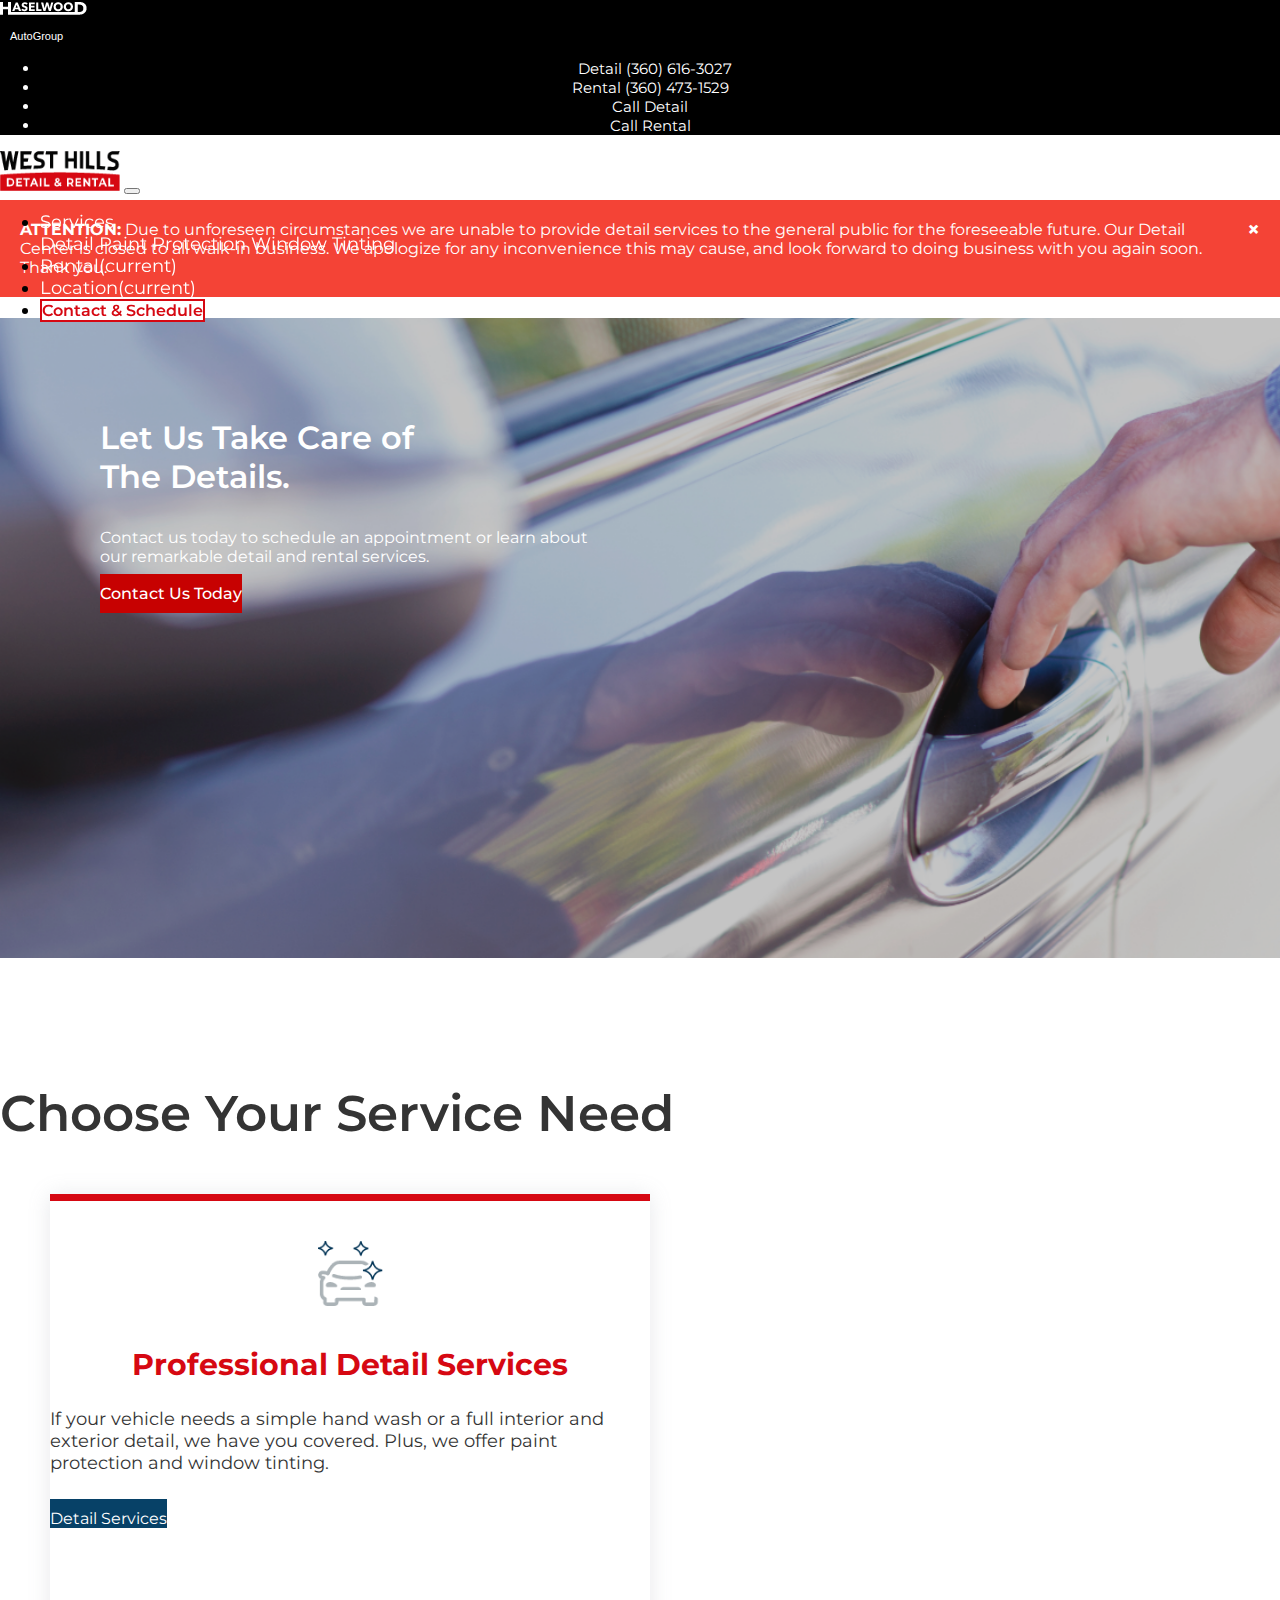
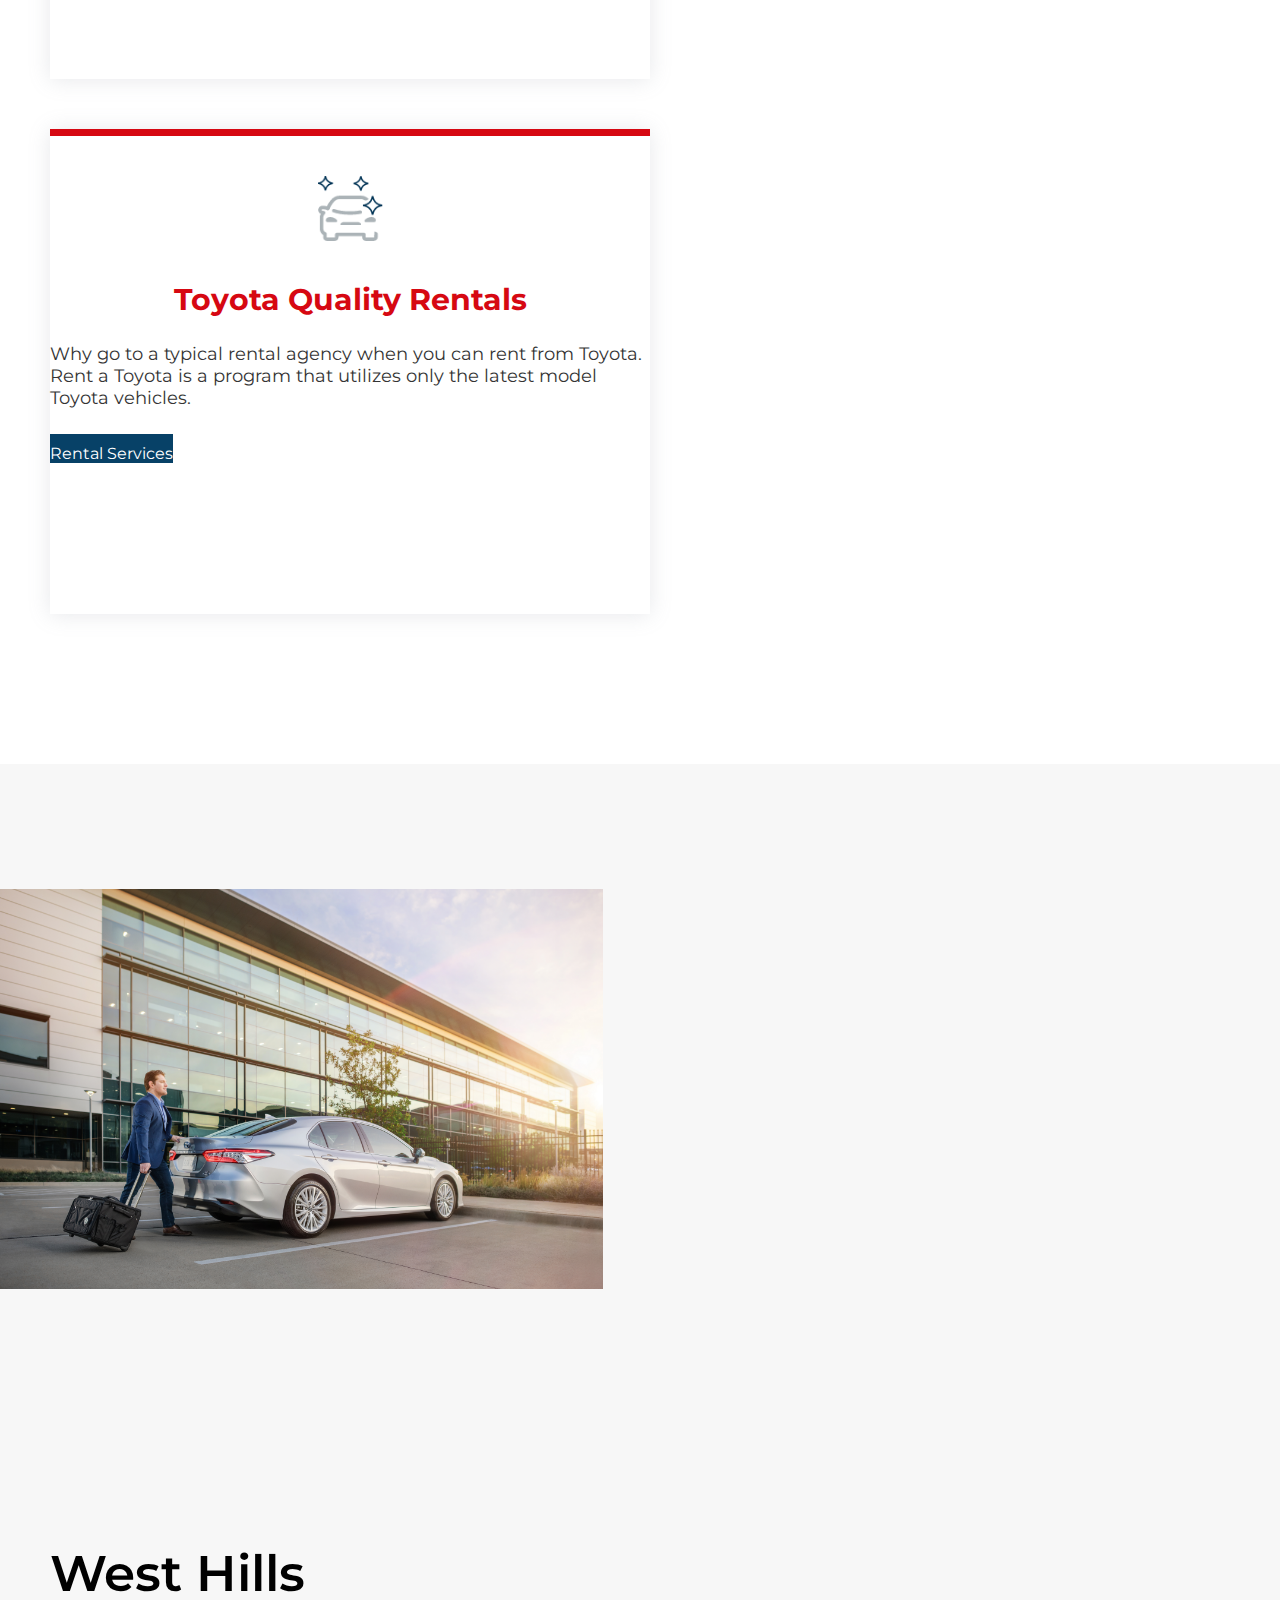
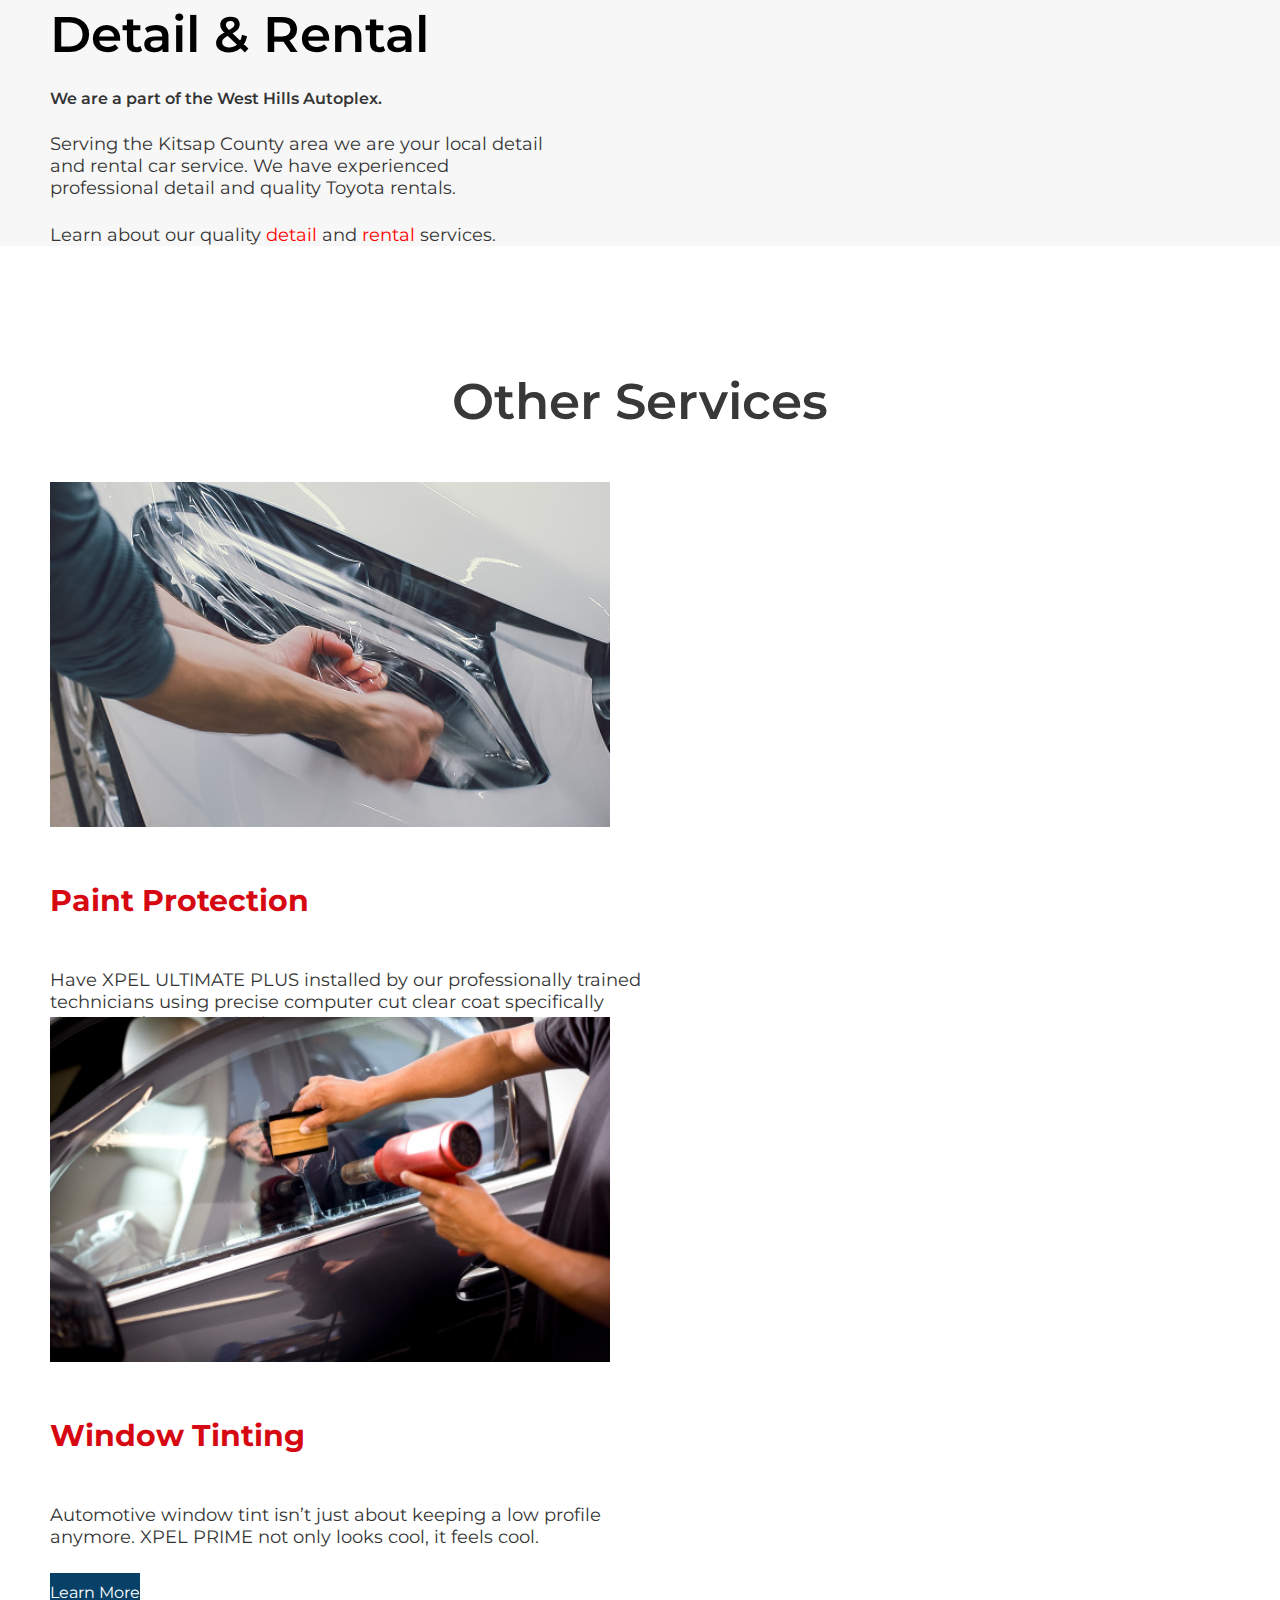
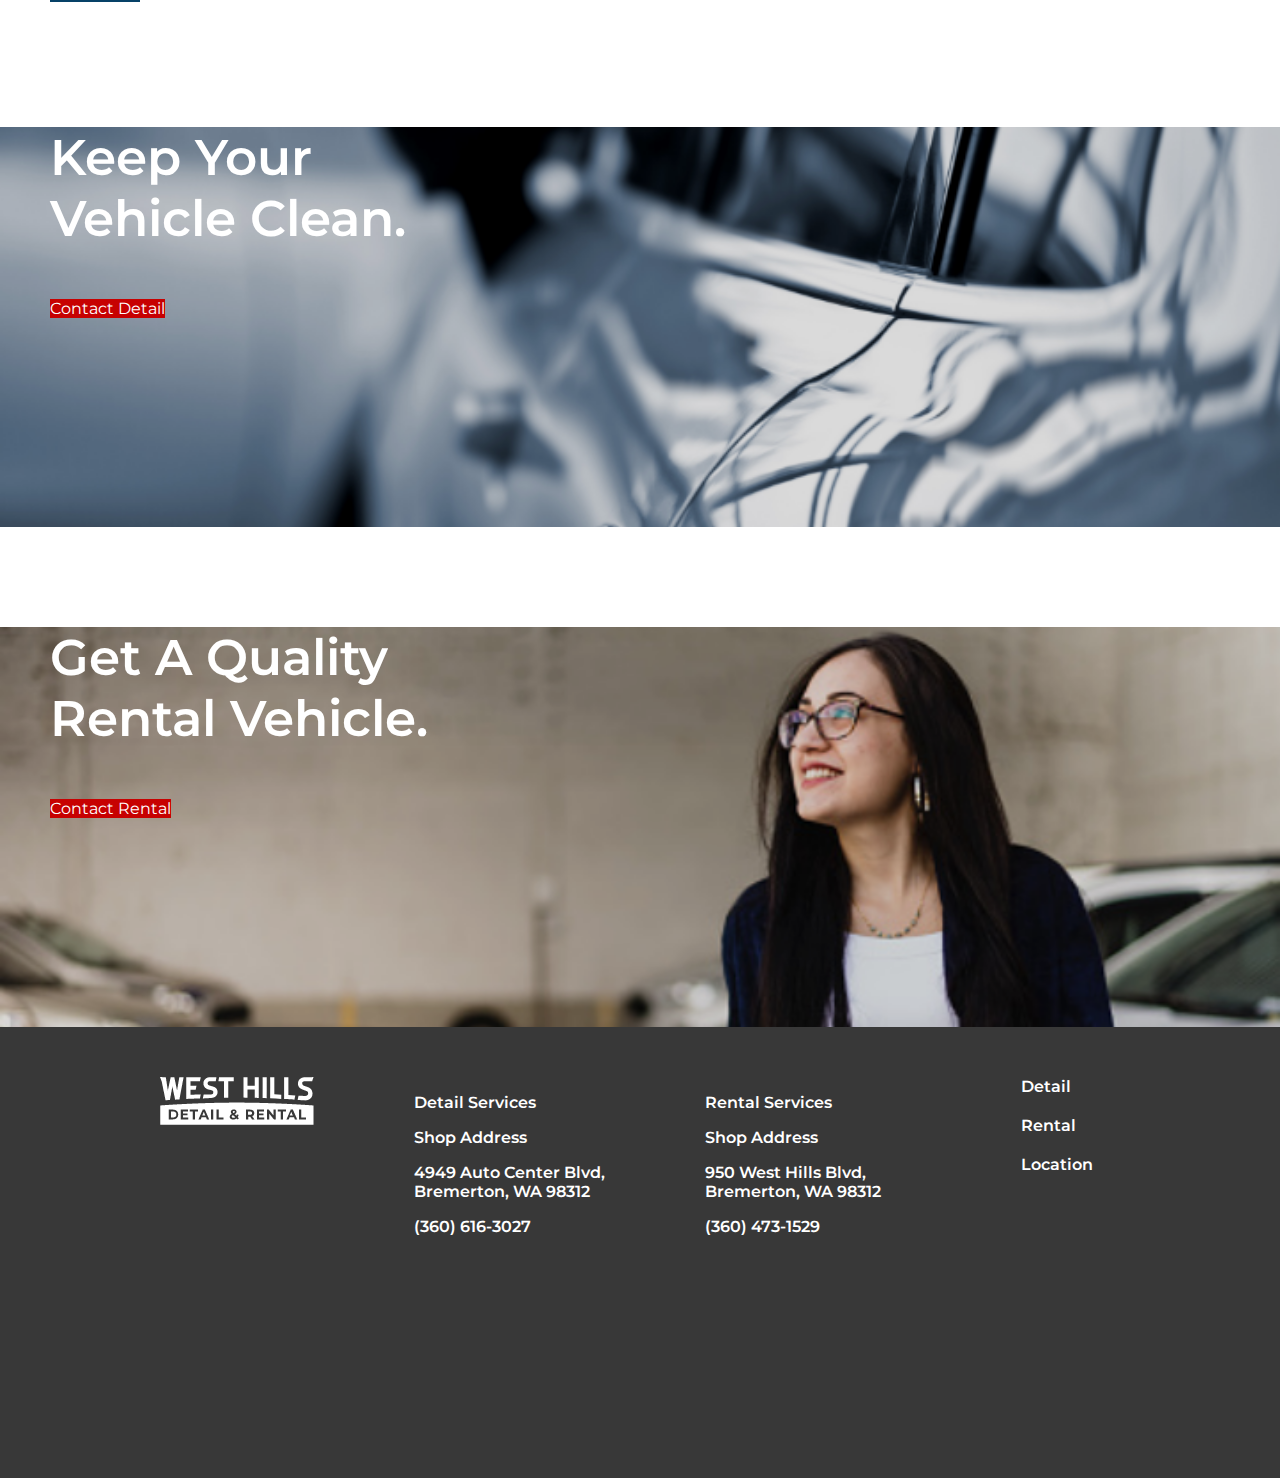
<file: index.html>
<!doctype html>
<html lang="en">

<head>
  <!-- Required meta tags -->
  <meta charset="utf-8">
  <meta name="viewport" content="width=device-width, initial-scale=1, shrink-to-fit=no">

  <!-- Bootstrap CSS -->
  <link rel="stylesheet" href="https://stackpath.bootstrapcdn.com/bootstrap/4.5.0/css/bootstrap.min.css"
    integrity="sha384-9aIt2nRpC12Uk9gS9baDl411NQApFmC26EwAOH8WgZl5MYYxFfc+NcPb1dKGj7Sk" crossorigin="anonymous">
  <!-- Custom CSS  -->
  <link rel="stylesheet" href="css/main.css">
  <!-- Fonts -->
  <link href="https://fonts.googleapis.com/css2?family=Montserrat:wght@400;700;800;900&display=swap" rel="stylesheet">
  <title>Westhills Detail & Rental</title>
</head>

<body>



  <!-- Top Header -->

  <section id="nav">
    <nav class="navbar navbar-light header_background d-flex flex-row align-items-baseline">
      <a class="navbar-brand d-flex align-items-center" href="#">
        <img src="css/img/header_logo.png" width="87" height="13" class="d-inline-block align-top" alt=""
          loading="lazy">
        <p class=" brand_text">AutoGroup</p>
      </a>
      <ul class="nav d-flex align-items-baseline justfiy-content-around">
        <li class="nav-item class= top_header_text d-none d-md-block">
          <a class="nav-link" href="tel:360-616-3027">Detail (360) 616-3027</a>
        </li>
        <li class="nav-item class= top_header_text d-none d-md-block">
          <a class="nav-link class= top_header_text" href="tel:360-616-3036">Rental (360) 473-1529</a>
        </li>
        <li class="nav-item class= top_header_text d-block d-sm-none">
          <a class="nav-link class= top_header_text" href="tel:360-616-3036"> Call Detail</a>
        </li>
        <li class="nav-item class= top_header_text d-block d-sm-none ">
          <a class="nav-link class= top_header_text" href="tel:360-473-1529"> Call Rental</a>
        </li>
      </ul>
    </nav>




    <!-- Navigation -->
    <nav class="navbar navbar-expand-lg navbar-light bg-light nav-bar">
      <a class="navbar-brand" href="#"><img src="css/img/whd-logo-lrg.png" width="120px" height="40px"></a>
      <button class="navbar-toggler" type="button" data-toggle="collapse" data-target="#navbarSupportedContent"
        aria-controls="navbarSupportedContent" aria-expanded="false" aria-label="Toggle navigation">
        <span class="navbar-toggler-icon"></span>
      </button>

      <div class="collapse navbar-collapse justify-content-end" id="navbarSupportedContent">
        <ul class="navbar-nav d-flex justify-content-end">
          <li class="nav-item dropdown nav_links">
            <a class="nav-link dropdown-toggle " href="#" id="navbarDropdown" role="button" data-toggle="dropdown"
              aria-haspopup="true" aria-expanded="false">
              Services
            </a>
            <div class="dropdown-menu" aria-labelledby="navbarDropdown">
              <a class="dropdown-item" href="detail.html">Detail</a>
              <a class="dropdown-item" href="paint_protection.html">Paint Protection</a>
              <a class="dropdown-item" href="window_tinting.html">Window Tinting</a>
            </div>
          </li>
          <li class="nav-item nav_links">
            <a class="nav-link" href="rental/rental.html">Rental<span class="sr-only">(current)</span></a>
          </li>
          <li class="nav-item nav_links">
            <a class="nav-link" href="location.html">Location<span class="sr-only">(current)</span></a>
          </li>
          <li class="nav-item nav_links">
            <a class="btn btn-danger btn-lg contact_us_button" href="contact.php" role="button">Contact & Schedule</a>
          </li>

        </ul>
      </div>
    </nav>

  </section>
  <main>
    <div class="container-fluid home_contianer">
      <!-- Start Container -->
      <header>

        <!--Hero Image-->
        <!-- Hosted Image-->


        <div class="alert">
          <span class="closebtn" onclick="this.parentElement.style.display='none';">&times;</span>
          <strong>ATTENTION:</strong>
          Due to unforeseen circumstances we are unable to provide detail services to the general public for the
          foreseeable future. Our Detail Center is closed to all walk-in business. We apologize for any inconvenience
          this
          may cause, and look forward to doing business with you again soon. Thank you.

        </div>
        <div class="jumbotron jumbotron-fluid hero_img ">
          <h1 class="display-4 hero_header">Let Us Take Care of <br> The Details.</h1>
          <p class="lead hero_text">Contact us today to schedule an appointment or learn about our remarkable detail and
            rental services.</p>
          <a class="btn btn-danger btn-lg hero_button" href="contact.php" role="button">Contact Us Today</a>

        </div>
      </header>

      <!--- Detail Package --->
      <section id="detail-package-section">
        <p class="display-4 text-center detail_package_title">Choose your Service Need</p>

        <div class="container-fluid d-flex detail_package_container justify-content-center">
          <div class="card detail_package_card text-center ">
            <img src="css/img/Full-Detail-Icon.png" class="card-img-top" alt="Sparkly Car Icon">
            <div class="card-body">
              <h2 class="card-title">Professional Detail Services</h2>
              <p class="card-text">If your vehicle needs a simple hand wash or a full interior and exterior detail, we
                have you covered. Plus, we offer paint protection and window tinting.</p>
              <a href="detail.html" class="btn btn-primary card_button">Detail Services</a>
            </div>
          </div>
          <div class="card detail_package_card text-center">
            <img src="css/img/Full-Detail-Icon.png" class="card-img-top" alt="Sparkly Car Icon">
            <div class="card-body">
              <h2 class="card-title">Toyota Quality Rentals</h2>
              <p class="card-text">Why go to a typical rental agency when you can rent from Toyota. Rent a Toyota is a
                program that utilizes only the latest model Toyota vehicles.</p>
              <a href="rental.html" class="btn btn-primary card_button">Rental Services</a>
            </div>
          </div>
        </div>
      </section>
      <!-- West Hills Detail and Rental Box-->

      <section>
        <div class="container-fluid toyota_rental_container d-flex">
          <div class="rental_img_container"><img src="css/img/toyota-rental.png" class="toyota_rental_img"></div>
          <div class="toyota_rental_text_container">
            <p class="toyota_rental_header_text">West Hills <br> Detail & Rental</p>
            <p class="toyota_rental_sub_header">We are a part of the West Hills Autoplex.</p>
            <p class="toyota_rental_text">Serving the Kitsap County area we are your local detail <br>and rental car
              service. We have experienced <br> professional detail and quality Toyota rentals.</p>
            <p class="toyota_rental_text">Learn about our quality <a href="detail.html"
                class="toyota_rental_links">detail</a> and <a href="rental.html" class="toyota_rental_links">rental</a>
              services.</p>
          </div>
        </div>

      </section>
      <!--- Other Services -->
      <section>
        <p class="display-4 text-center other_services_header">Other Services</p>
        <div class="container-fluid d-flex detail_package_container justify-content-center">
          <div class="card other_package_card ">
            <img src="css/img/paint.png" class="" alt="...">
            <div class="card-body">
              <h5 class="other-services-title">Paint Protection</h5>
              <p class="card-text">Have XPEL ULTIMATE PLUS installed by our professionally trained technicians using
                precise
                computer cut clear coat specifically designed for your vehicle.</p>
              <a href="paint_protection.html" class="btn btn-primary other_services_button">Learn More</a>
            </div>
          </div>
          <div class="card other_package_card ">
            <img src="css/img/window-tint.png" class="" alt="...">
            <div class="card-body">
              <h5 class="other-services-title">Window Tinting</h5>
              <p class="card-text">Automotive window tint isn’t just about keeping a low profile anymore. XPEL PRIME not
                only looks cool, it feels cool.</p>
              <a href="window_tinting.html" class="btn btn-primary other_services_button2">Learn More</a>
            </div>
          </div>
        </div>

      </section>
      <!-- Detail and Rental box-->
      <section>
        <div class="container-fluid d-flex justify-content-center bottom_jumbotrons img-fluid bottom_box_container">
          <div class="jumbotron-fluid bottom_hero_img">
            <p class="display-4 bottom_box_header">Keep Your <br> Vehicle Clean.</p>
            <a class="btn btn-danger btn-lg bottom_box_button " href="contact.php" role="button">Contact Detail</a>

          </div>
          <div class="jumbotron-fluid  bottom_hero_img2 img-fluid">
            <p class="display-4 bottom_box_header ">Get A Quality <br> Rental Vehicle.</p>
            <a class="btn btn-danger btn-lg bottom_box_button" href="contact.php" role="button">Contact Rental</a>

          </div>
        </div>
      </section>
      <!-- Footer -->
      <div class="container-fluid justify-content-center footer">
        <div class="footer_box ">
          <img src="css/img/whd-logo-wht.png" class="footer_logo">
        </div>
        <div class="footer_box f3" id="f3">
          <p class="footer_p">Detail Services</p>
          <p class="footer_p">Shop Address</p>
          <p class="footer_p">4949 Auto Center Blvd, <br> Bremerton, WA 98312</p>
          <p class="footer_p"><a href="tel:360-616-3027"> (360) 616-3027</a></p>
        </div>
        <div class="footer_box" id="f4">
          <p class="footer_p">Rental Services</p>
          <p class="footer_p">Shop Address</p>
          <p class="footer_p">950 West Hills Blvd, <br>Bremerton, WA 98312</p>
          <p class="footer_p"><a href="tel:360-473-1529">(360) 473-1529</a></p>
        </div>
        <div>
          <ul class="footer_box d-none d-md-block ">
            <li class="footer_list"><a href="detail.html">Detail</a></li>
            <li class="footer_list"><a href="rental.html">Rental</a></li>
            <li class="footer_list"><a href="location.html">Location</a></li>
          </ul>
        </div>
      </div>

      <!-- Sub Footer-->
      <!-- End Container -->


      <!-- Optional JavaScript -->
      <!-- jQuery first, then Popper.js, then Bootstrap JS -->
      <script src="https://code.jquery.com/jquery-3.5.1.slim.min.js"
        integrity="sha384-DfXdz2htPH0lsSSs5nCTpuj/zy4C+OGpamoFVy38MVBnE+IbbVYUew+OrCXaRkfj"
        crossorigin="anonymous"></script>
      <script src="https://cdn.jsdelivr.net/npm/popper.js@1.16.0/dist/umd/popper.min.js"
        integrity="sha384-Q6E9RHvbIyZFJoft+2mJbHaEWldlvI9IOYy5n3zV9zzTtmI3UksdQRVvoxMfooAo"
        crossorigin="anonymous"></script>
      <script src="https://stackpath.bootstrapcdn.com/bootstrap/4.5.0/js/bootstrap.min.js"
        integrity="sha384-OgVRvuATP1z7JjHLkuOU7Xw704+h835Lr+6QL9UvYjZE3Ipu6Tp75j7Bh/kR0JKI"
        crossorigin="anonymous"></script>
    </div>
  </main>


</body>


</html>
</file>
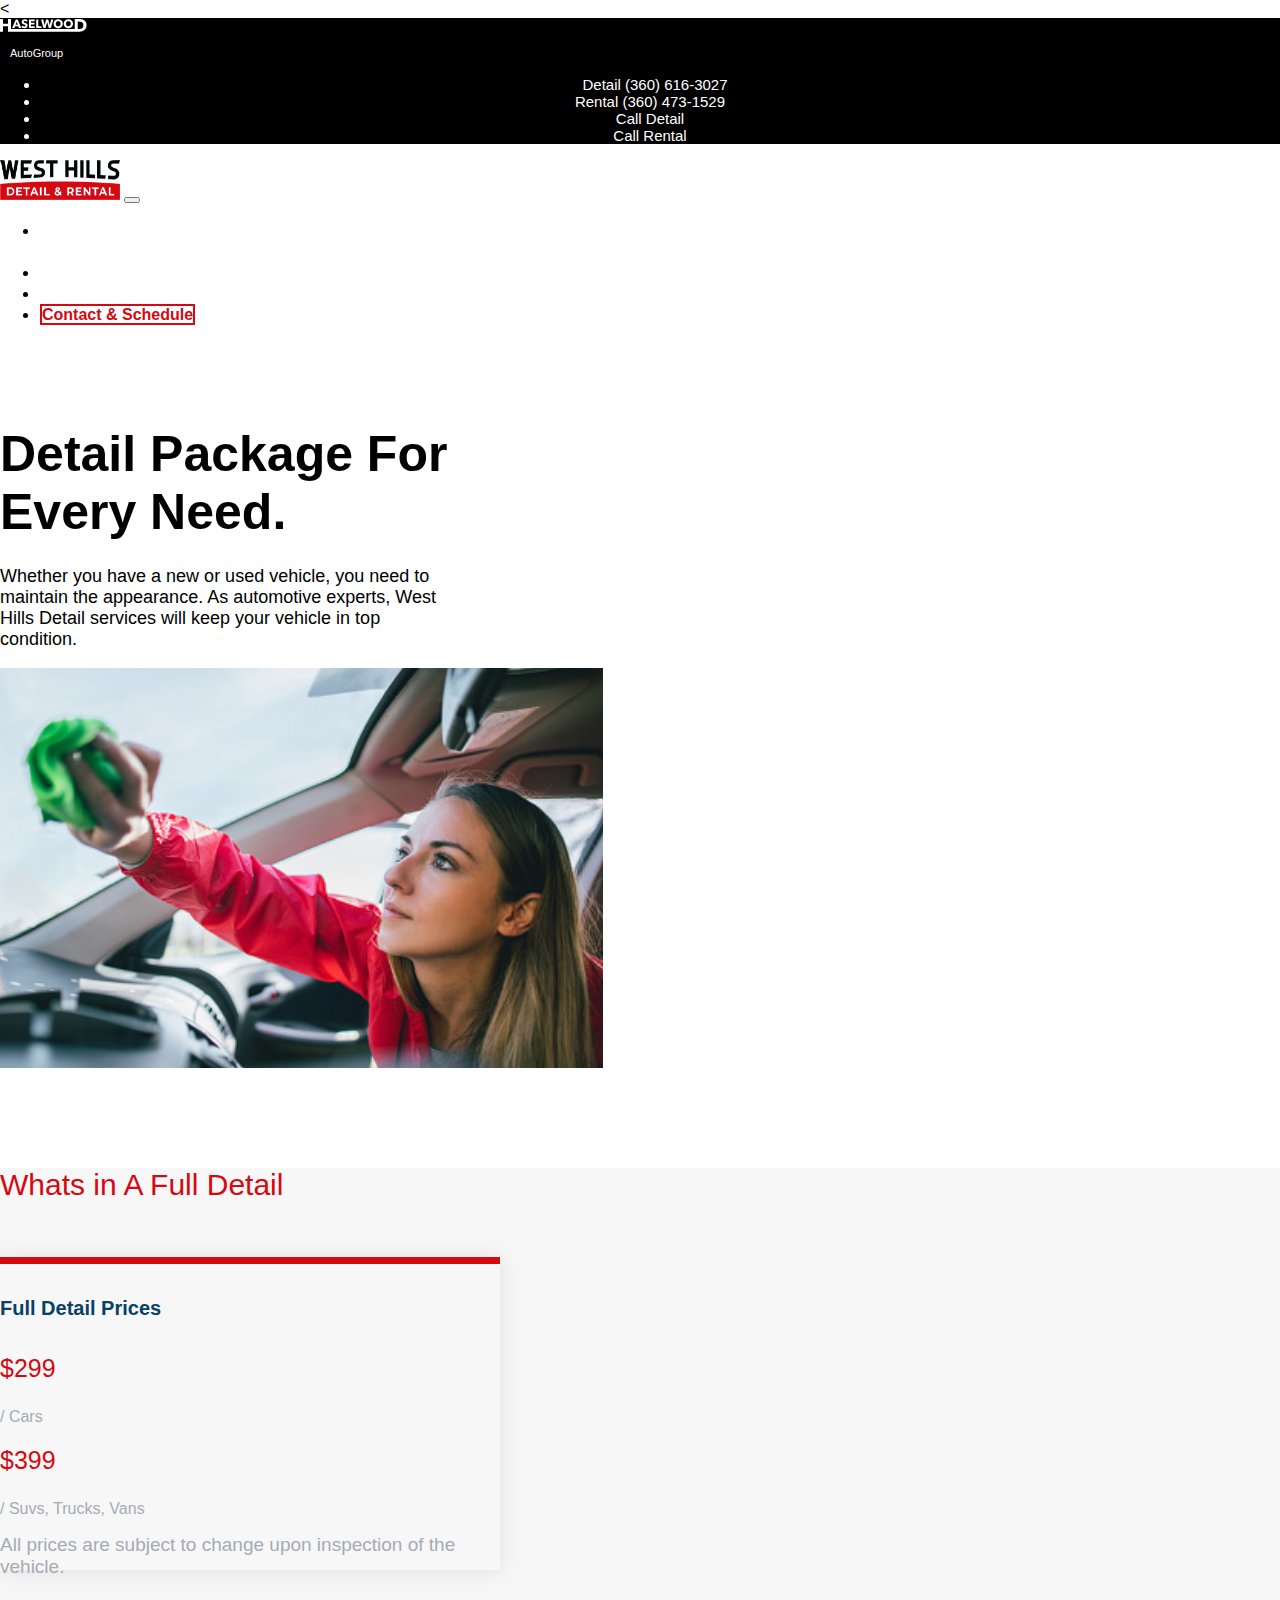
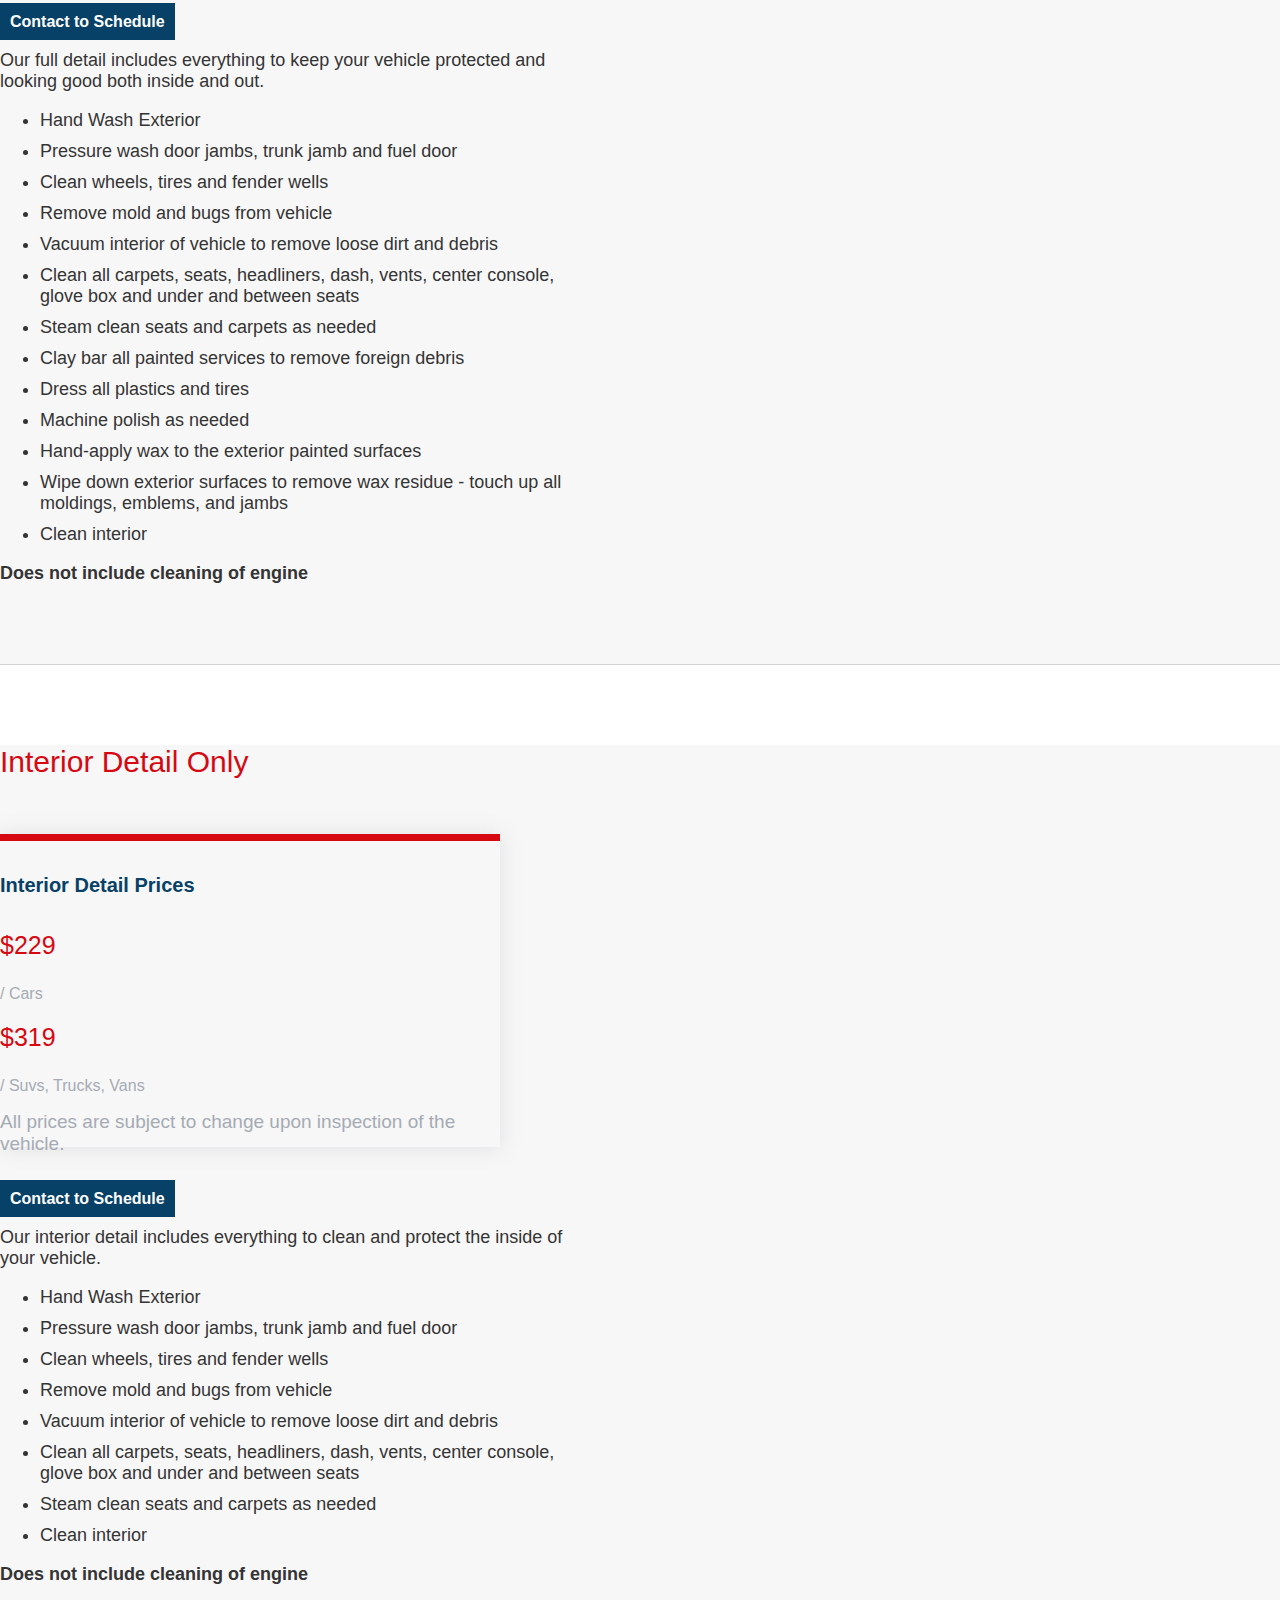
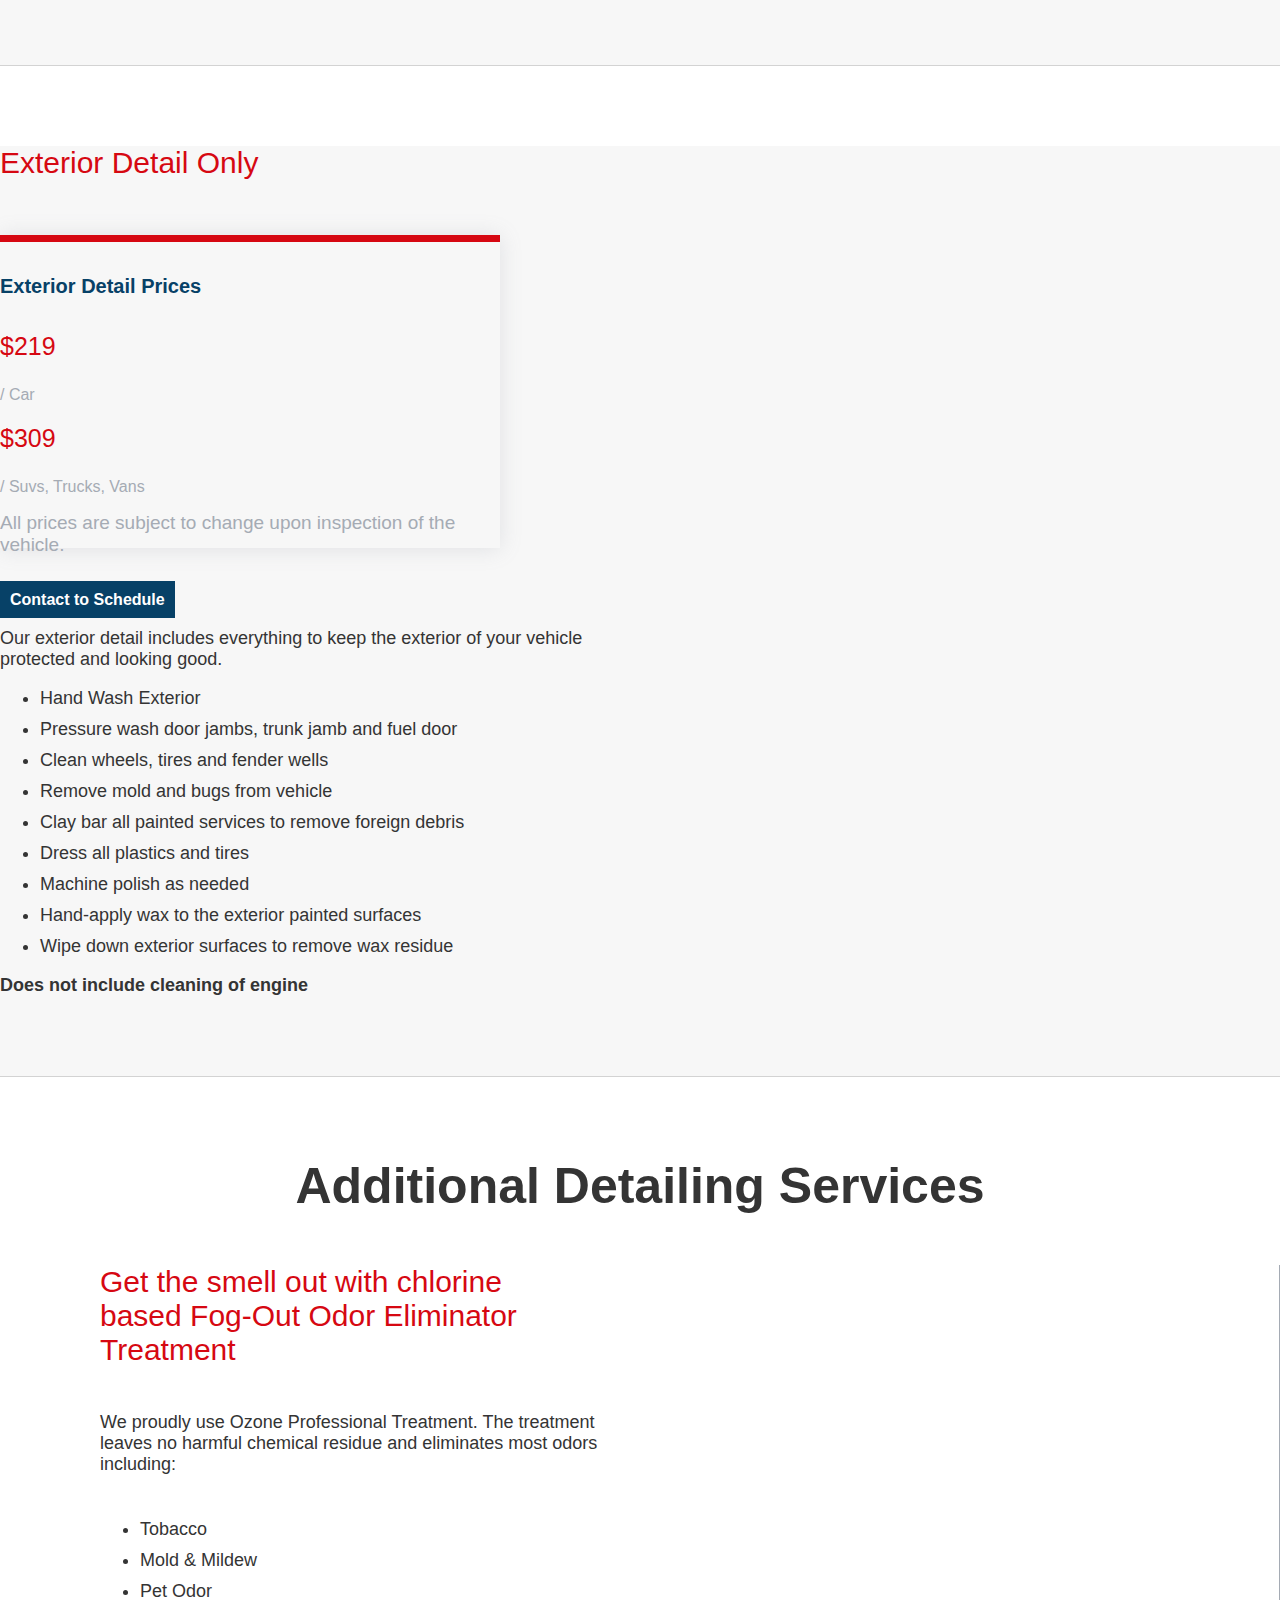
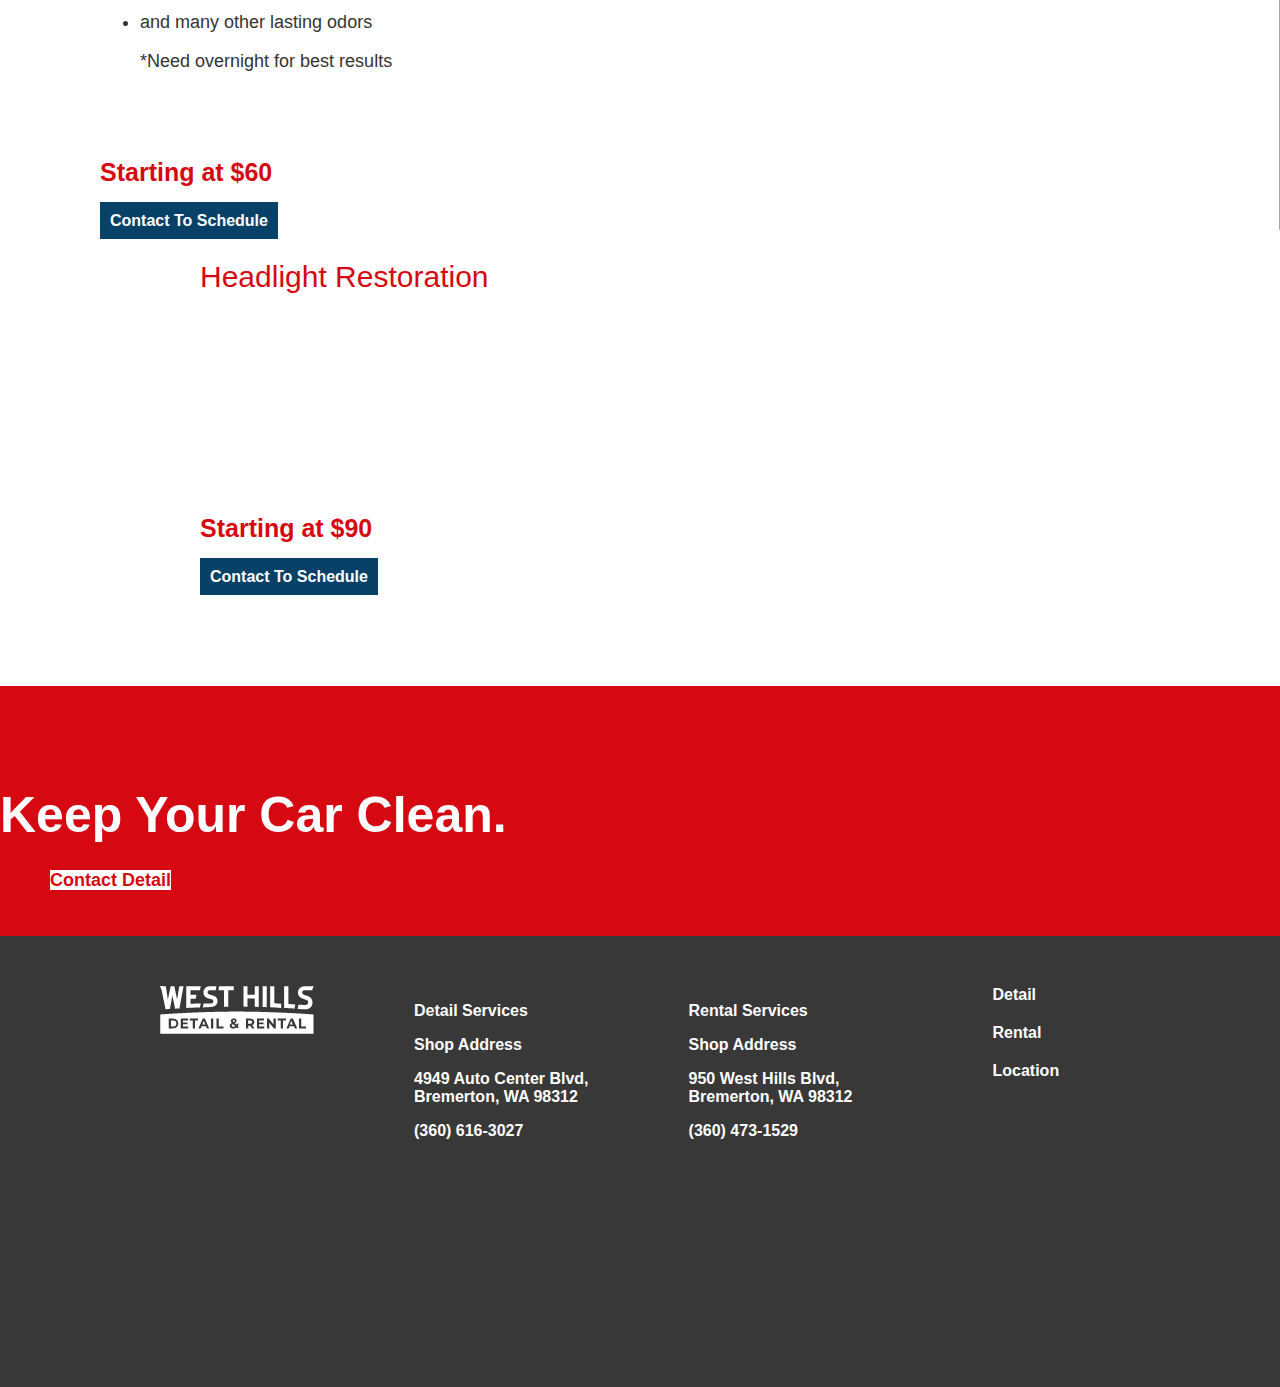
<file: detail.html>
<!doctype html>
<html lang="en">

<head>
  <!-- Required meta tags -->
  <meta charset="utf-8">
  <meta name="viewport" content="width=device-width, initial-scale=1, shrink-to-fit=no">

  <!-- Bootstrap CSS -->
  <link rel="stylesheet" href="https://stackpath.bootstrapcdn.com/bootstrap/4.5.0/css/bootstrap.min.css"
    integrity="sha384-9aIt2nRpC12Uk9gS9baDl411NQApFmC26EwAOH8WgZl5MYYxFfc+NcPb1dKGj7Sk" crossorigin="anonymous">
  <!-- Custom CSS  -->
  <link rel="stylesheet" href="css/main.css">
  <<title>Westhills Detail & Rental</title>
</head>

<body>


  <!-- Top Header -->

  <div>
    <nav class="navbar navbar-light header_background d-flex flex-row align-items-baseline">
      <a class="navbar-brand d-flex align-items-center" href="#">
        <img src="css/img/header_logo.png" width="87" height="13" class="d-inline-block align-top" alt=""
          loading="lazy">
        <p class=" brand_text">AutoGroup</p>
      </a>
      <ul class="nav d-flex align-items-baseline justfiy-content-around">
        <li class="nav-item class= top_header_text d-none d-md-block">
          <a class="nav-link" href="tel:360-616-3027">Detail (360) 616-3027</a>
        </li>
        <li class="nav-item class= top_header_text d-none d-md-block">
          <a class="nav-link class= top_header_text" href="tel:360-616-3036">Rental (360) 473-1529</a>
        </li>
        <li class="nav-item class= top_header_text d-block d-sm-none">
          <a class="nav-link class= top_header_text" href="tel:360-616-3036"> Call Detail</a>
        </li>
        <li class="nav-item class= top_header_text d-block d-sm-none ">
          <a class="nav-link class= top_header_text" href="tel:360-473-1529"> Call Rental</a>
        </li>
      </ul>
    </nav>
  </div>


  <!-- Navigation -->
  <nav class="navbar navbar-expand-lg navbar-light bg-light nav_bar">
    <a class="navbar-brand" href="index.html"><img src="css/img/whd-logo.png" width=120px height=40px></a>
    <button class="navbar-toggler" type="button" data-toggle="collapse" data-target="#navbarSupportedContent"
      aria-controls="navbarSupportedContent" aria-expanded="false" aria-label="Toggle navigation">
      <span class="navbar-toggler-icon"></span>
    </button>

    <div class="collapse navbar-collapse justify-content-end" id="navbarSupportedContent">
      <ul class="navbar-nav d-flex justify-content-end">
        <li class="nav-item dropdown nav_links">
          <a class="nav-link dropdown-toggle " href="#" id="navbarDropdown" role="button" data-toggle="dropdown"
            aria-haspopup="true" aria-expanded="false">
            Services
          </a>
          <div class="dropdown-menu dropdown" aria-labelledby="navbarDropdown">
            <a class="dropdown-item" href="detail">Detail</a>
            <a class="dropdown-item" href="paint_protection">Paint Protection</a>
            <a class="dropdown-item" href="window_tinting">Window Tinting</a>
          </div>
        </li>
        <li class="nav-item nav_links">
          <a class="nav-link" href="rental">Rental<span class="sr-only">(current)</span></a>
        </li>
        <li class="nav-item nav_links">
          <a class="nav-link" href="location">Location<span class="sr-only">(current)</span></a>
        </li>
        <li class="nav-item nav_links">
          <a class="btn btn-danger btn-lg contact_us_button" href="contact.php" role="button">Contact & Schedule</a>
        </li>

      </ul>
    </div>
  </nav>

  <div class="container-fluid detail_contianer">
    <!-- Top Box-->
    <div class="top_detail_box d-flex">
      <div class="top_detail_text_box">
        <h1 class="top_page_header">Detail Package For Every Need.</h1>
        <p class="top_detail_p">Whether you have a new or used vehicle, you need to maintain the appearance. As
          automotive experts,
          West Hills Detail services will keep your vehicle in top condition.</p>
      </div>
      <div class="detail_top_image">
        <img src="css/img/detail-header-img.png" class="detail_img">
      </div>
    </div>
    <!-- Full detail Box-->
    <div class="full_detail_box d-flex">
      <div class="detail_card_box">
        <p class="detail_card_box_header">Whats in A Full Detail</p>
        <div class="card detail_card">
          <div class="card-body">
            <h5 class="detail-card-title">Full Detail Prices</h5>
            <div class="detail_prices d-flex align-items-baseline">
              <p class="price">$299 </p>
              <p class="price_pkg"> / Cars</p>
              <p class="price">$399 </p>
              <p class="price_pkg"> / Suvs, Trucks, Vans</p>
            </div>
            <p class="card-text detail_disclaimer">All prices are subject to change upon inspection of the vehicle.</p>
            <a href="contact.php" class="btn btn-primary detail_contact_button">Contact to Schedule</a>
          </div>
        </div>
      </div>
      <div class="full_detail_text_box">
        <p class="detail_box_h1">Our full detail includes everything to keep your vehicle protected and looking good
          both inside and out.</p>
        <ul>
          <li class="detail_text_list">Hand Wash Exterior</li>
          <li class="detail_text_list">Pressure wash door jambs, trunk jamb and fuel door </li>
          <li class="detail_text_list">Clean wheels, tires and fender wells</li>
          <li class="detail_text_list">Remove mold and bugs from vehicle </li>
          <li class="detail_text_list">Vacuum interior of vehicle to remove loose dirt and debris</li>
          <li class="detail_text_list">Clean all carpets, seats, headliners, dash, vents, center console, glove box and
            under and between seats </li>
          <li class="detail_text_list">Steam clean seats and carpets as needed </li>
          <li class="detail_text_list">Clay bar all painted services to remove foreign debris</li>
          <li class="detail_text_list">Dress all plastics and tires </li>
          <li class="detail_text_list">Machine polish as needed</li>
          <li class="detail_text_list">Hand-apply wax to the exterior painted surfaces</li>
          <li class="detail_text_list"> Wipe down exterior surfaces to remove wax residue - touch up all moldings,
            emblems, and jambs </li>
          <li class="detail_text_list"> Clean interior</li>
        </ul>
        <p class="detail_text_p">Does not include cleaning of engine</p>
      </div>

    </div>

    <!-- Interior Box -->
    <div class="full_detail_box d-flex">
      <div class="detail_card_box">
        <p class="detail_card_box_header">Interior Detail Only</p>
        <div class="card detail_card">
          <div class="card-body">
            <h5 class="detail-card-title">Interior Detail Prices</h5>
            <div class="detail_prices d-flex align-items-baseline">
              <p class="price">$229 </p>
              <p class="price_pkg"> / Cars</p>
              <p class="price">$319 </p>
              <p class="price_pkg"> / Suvs, Trucks, Vans</p>
            </div>
            <p class="card-text detail_disclaimer">All prices are subject to change upon inspection of the vehicle.</p>
            <a href="contact.php" class="btn btn-primary detail_contact_button">Contact to Schedule</a>
          </div>
        </div>
      </div>
      <div class="full_detail_text_box">
        <p class="detail_box_h1">Our interior detail includes everything to clean and protect the inside of your
          vehicle.</p>
        <ul class="checkmark">
          <li class="detail_text_list">Hand Wash Exterior</li>
          <li class="detail_text_list">Pressure wash door jambs, trunk jamb and fuel door </li>
          <li class="detail_text_list">Clean wheels, tires and fender wells</li>
          <li class="detail_text_list">Remove mold and bugs from vehicle </li>
          <li class="detail_text_list">Vacuum interior of vehicle to remove loose dirt and debris</li>
          <li class="detail_text_list">Clean all carpets, seats, headliners, dash, vents, center console, glove box and
            under and between seats </li>
          <li class="detail_text_list">Steam clean seats and carpets as needed </li>
          <li class="detail_text_list"> Clean interior</li>
        </ul>
        <p class="detail_text_p">Does not include cleaning of engine</p>
      </div>
    </div>
    <!-- Exterior box-->
    <div class="full_detail_box d-flex">
      <div class="detail_card_box">
        <p class="detail_card_box_header">Exterior Detail Only</p>
        <div class="card detail_card">
          <div class="card-body">
            <h5 class="detail-card-title">Exterior Detail Prices</h5>
            <div class="detail_prices d-flex align-items-baseline">
              <p class="price">$219 </p>
              <p class="price_pkg"> / Car</p>
              <p class="price">$309 </p>
              <p class="price_pkg"> / Suvs, Trucks, Vans </p>
            </div>
            <p class="card-text detail_disclaimer">All prices are subject to change upon inspection of the vehicle.</p>
            <a href="contact.php" class="btn btn-primary detail_contact_button">Contact to Schedule</a>
          </div>
        </div>
      </div>
      <div class="full_detail_text_box">
        <p class="detail_box_h1">Our exterior detail includes everything to keep the exterior of your vehicle protected
          and looking good.</p>
        <ul>
          <li class="detail_text_list">Hand Wash Exterior</li>
          <li class="detail_text_list">Pressure wash door jambs, trunk jamb and fuel door </li>
          <li class="detail_text_list">Clean wheels, tires and fender wells</li>
          <li class="detail_text_list">Remove mold and bugs from vehicle </li>
          <li class="detail_text_list">Clay bar all painted services to remove foreign debris</li>
          <li class="detail_text_list">Dress all plastics and tires </li>
          <li class="detail_text_list">Machine polish as needed</li>
          <li class="detail_text_list">Hand-apply wax to the exterior painted surfaces</li>
          <li class="detail_text_list"> Wipe down exterior surfaces to remove wax residue</li>
        </ul>
        <p class="detail_text_p">Does not include cleaning of engine</p>
      </div>
    </div>


    <!-- Additional Detail Box-->
    <h1 class="add_detail_h1">Additional Detailing Services</h1>
    <div class="additional_detail_box d-flex">
      <div class="ozone_box">
        <p class="add_detail_h2"> Get the smell out with chlorine based Fog-Out Odor Eliminator Treatment </p>
        <p class="additonal_p">We proudly use Ozone Professional Treatment. The treatment leaves no harmful chemical
          residue and eliminates most odors including:</p>
        <ul class="add_list">
          <li class="detail_text_list">Tobacco </li>
          <li class="detail_text_list">Mold & Mildew </li>
          <li class="detail_text_list">Pet Odor </li>
          <li class="detail_text_list">and many other lasting odors </li>
          <p class="additonal_p">*Need overnight for best results</p>
        </ul>
        <p class="add_price">Starting at $60</p>
        <a href="contact.php" class="btn btn-primary add_button">Contact To Schedule</a>
      </div>
      <div class="water_box">
        <p class="add_detail_h2">Headlight Restoration</p>
        <p class="additonal_p"></p>
        <p class="add_price">Starting at $90</p>
        <a href="contact.php" class="btn btn-primary add_button2">Contact To Schedule</a>

      </div>
    </div>
  </div>
  <!--- Bottom box-->
  <div class="container-fluid bottom_box d-flex ">
    <h1 class="bottom_box_h1"> Keep Your Car Clean.</h1>
    <a href="contact.php" class="btn btn-primary bottom_button">Contact Detail</a>
  </div>
  <!-- Footer -->
  <!-- Footer -->
  <div class="container-fluid justify-content-center footer">
    <div class="footer_box ">
      <img src="css/img/whd-logo-wht.png" class="footer_logo">
    </div>
    <div class="footer_box f3" id="f3">
      <p class="footer_p">Detail Services</p>
      <p class="footer_p">Shop Address</p>
      <p class="footer_p">4949 Auto Center Blvd, </br> Bremerton, WA 98312</p>
      <p class="footer_p"><a href=tel:360-616-3027> (360) 616-3027</a></p>
    </div>
    <div class="footer_box" id="f4">
      <p class="footer_p">Rental Services</p>
      <p class="footer_p">Shop Address</p>
      <p class="footer_p">950 West Hills Blvd, </br>Bremerton, WA 98312</p>
      <p class="footer_p"><a href=tel:360-473-1529>(360) 473-1529</a></p>
    </div>
    <div>
      <ul class="footer_box d-none d-md-block ">
        <li class="footer_list"><a href="detail.html">Detail</a></li>
        <li class="footer_list"><a href="rental.html">Rental</a></li>
        <li class="footer_list"><a href="location.html">Location</a></li>
      </ul>
    </div>
  </div>






  <!-- End of Container -->




  <!-- Optional JavaScript -->
  <!-- jQuery first, then Popper.js, then Bootstrap JS -->
  <script src="https://code.jquery.com/jquery-3.5.1.slim.min.js"
    integrity="sha384-DfXdz2htPH0lsSSs5nCTpuj/zy4C+OGpamoFVy38MVBnE+IbbVYUew+OrCXaRkfj"
    crossorigin="anonymous"></script>
  <script src="https://cdn.jsdelivr.net/npm/popper.js@1.16.0/dist/umd/popper.min.js"
    integrity="sha384-Q6E9RHvbIyZFJoft+2mJbHaEWldlvI9IOYy5n3zV9zzTtmI3UksdQRVvoxMfooAo"
    crossorigin="anonymous"></script>
  <script src="https://stackpath.bootstrapcdn.com/bootstrap/4.5.0/js/bootstrap.min.js"
    integrity="sha384-OgVRvuATP1z7JjHLkuOU7Xw704+h835Lr+6QL9UvYjZE3Ipu6Tp75j7Bh/kR0JKI"
    crossorigin="anonymous"></script>
</body>

</html>
</file>
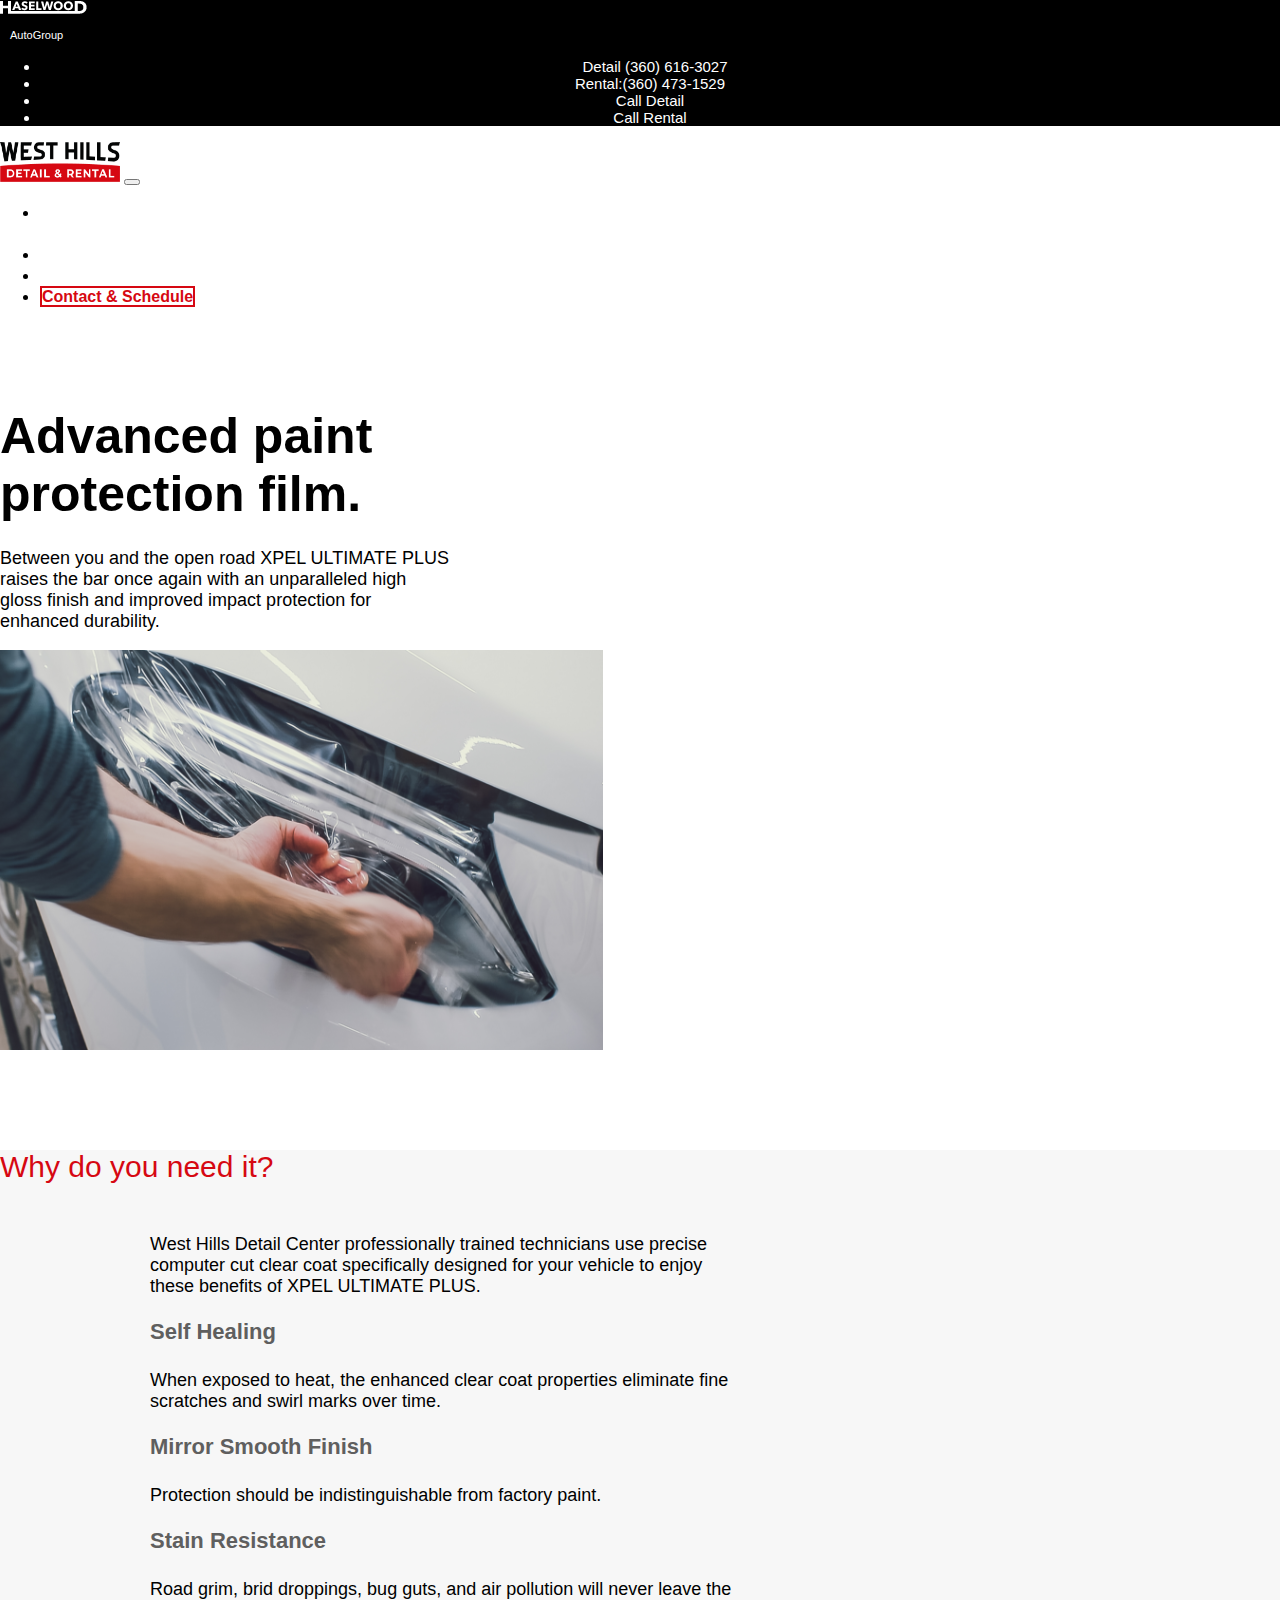
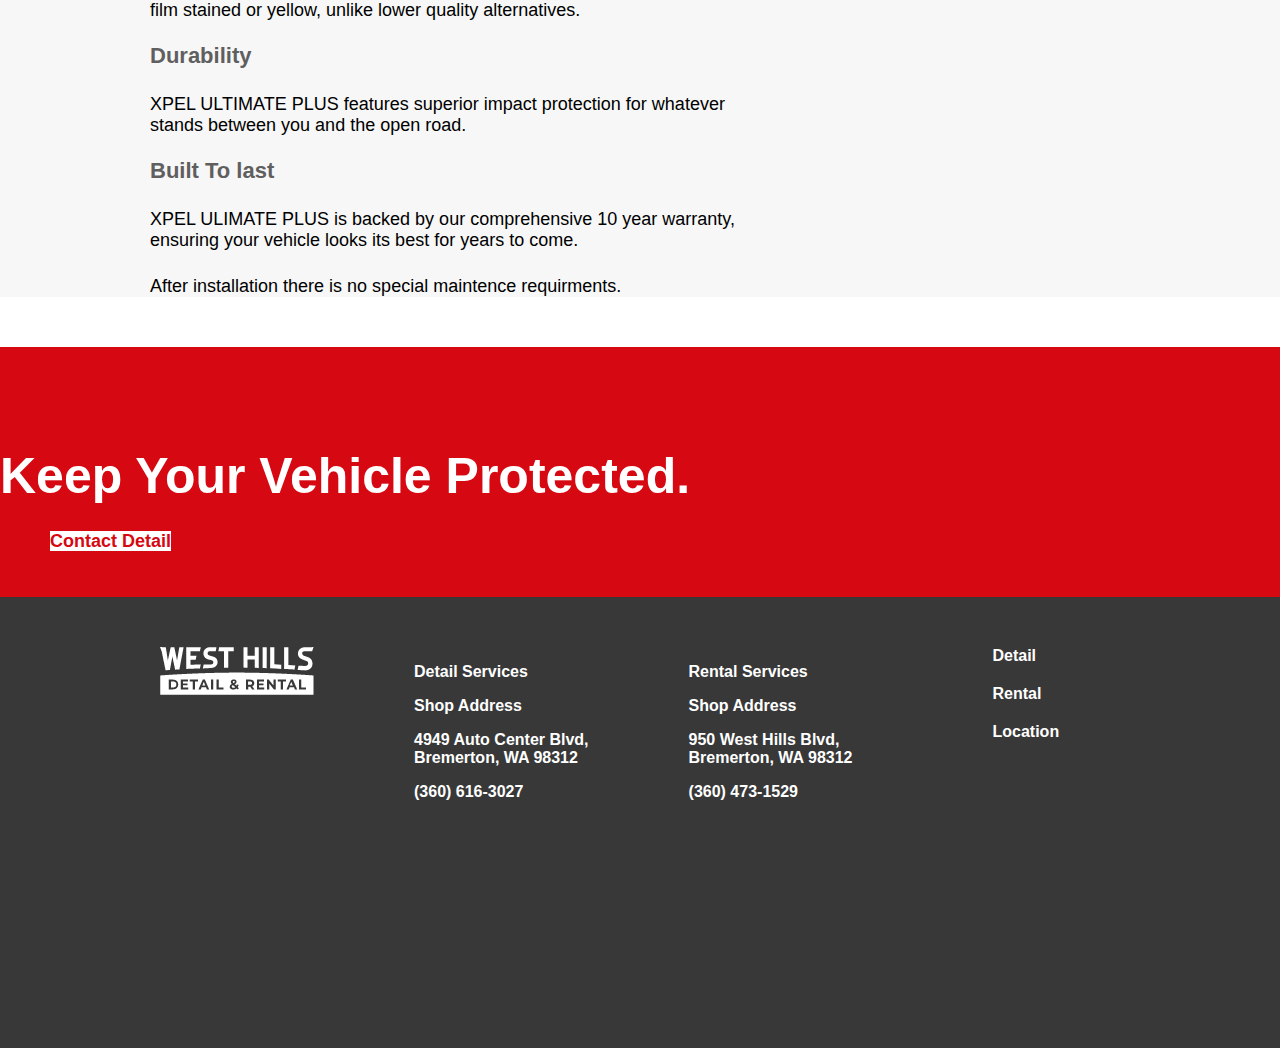
<file: paint_protection.html>
<!doctype html>
<html lang="en">
  <head>
    <!-- Required meta tags -->
    <meta charset="utf-8">
    <meta name="viewport" content="width=device-width, initial-scale=1, shrink-to-fit=no">

    <!-- Bootstrap CSS -->
    <link rel="stylesheet" href="https://stackpath.bootstrapcdn.com/bootstrap/4.5.0/css/bootstrap.min.css" integrity="sha384-9aIt2nRpC12Uk9gS9baDl411NQApFmC26EwAOH8WgZl5MYYxFfc+NcPb1dKGj7Sk" crossorigin="anonymous">
     <!-- Custom CSS  -->
     <link rel="stylesheet" href="css/main.css">
     <title>Westhills Detail & Rental</title>
  </head>
  <body>
       

<!-- Top Header -->

<div>
  <nav class="navbar navbar-light header_background d-flex flex-row align-items-baseline">
    <a class="navbar-brand d-flex align-items-center" href="#">
      <img src="css/img/header_logo.png" width="87" height="13" class="d-inline-block align-top" alt="" loading="lazy">
      <p class=" brand_text">AutoGroup</p>
    </a>
    <ul class="nav d-flex align-items-baseline justfiy-content-around">
      <li class="nav-item class= top_header_text d-none d-md-block">
       <a class="nav-link" href="tel:360-616-3027">Detail (360) 616-3027</a>
      </li>
      <li class="nav-item class= top_header_text d-none d-md-block">
        <a class="nav-link class= top_header_text" href="tel:360-473-1529">Rental:(360) 473-1529</a>
      </li>
      <li class="nav-item class= top_header_text d-block d-sm-none">
        <a class="nav-link class= top_header_text" href="tel:360-473-1529"> Call Detail</a>
      </li>
      <li class="nav-item class= top_header_text d-block d-sm-none ">
        <a class="nav-link class= top_header_text" href="tel:360-616-3027"> Call Rental</a>
      </li>
    </ul>
  </nav>
</div>


<!-- Navigation -->
    <nav class="navbar navbar-expand-lg navbar-light bg-light nav_bar">
      <a class="navbar-brand" href="http://www.westhillsdetail.com/"><img src="css/img/whd-logo.png" width=120px height=40px></a>
      <button class="navbar-toggler" type="button" data-toggle="collapse" data-target="#navbarSupportedContent" aria-controls="navbarSupportedContent" aria-expanded="false" aria-label="Toggle navigation">
        <span class="navbar-toggler-icon"></span>
      </button>
    
      <div class="collapse navbar-collapse justify-content-end" id="navbarSupportedContent">
        <ul class="navbar-nav d-flex justify-content-end">
          <li class="nav-item dropdown nav_links">
            <a class="nav-link dropdown-toggle " href="#" id="navbarDropdown" role="button" data-toggle="dropdown" aria-haspopup="true" aria-expanded="false">
              Services
            </a>
            <div class="dropdown-menu" aria-labelledby="navbarDropdown">
              <a class="dropdown-item" href="detail.html">Detail</a>
              <a class="dropdown-item" href="paint_protection.html">Paint Protection</a>
              <a class="dropdown-item" href="window_tinting.html">Window Tinting</a>
            </div>
          </li>
          <li class="nav-item nav_links">
            <a class="nav-link" href="rental.html">Rental<span class="sr-only">(current)</span></a>
          </li>
          <li class="nav-item nav_links">
            <a class="nav-link" href="location.html">Location<span class="sr-only">(current)</span></a>
          </li>
          <li class="nav-item nav_links">
            <a class="btn btn-danger btn-lg contact_us_button" href="contact.php" role="button">Contact & Schedule</a>
          </li>
         
        </ul>
      </div>
    </nav>
    <!-- Top Box-->
    <div class="container-fluid pg_conatiner">
    <div class="top_detail_box d-flex">
      <div class="top_detail_text_box"> 
         <h1 class="top_page_header">Advanced paint protection film.</h1>
         <p class="top_detail_p">Between you and the open road XPEL ULTIMATE PLUS raises the bar once again with an unparalleled high 
                                  gloss finish and improved impact protection for enhanced durability.</p>
      </div>
      <div class="detail_top_image">
        <img src="css/img/paint-header-img.png" class="detail_img">
      </div>
    </div>  

    <div class=" page_container d-flex">
      <div>
        <p class ="page_text_h1">Why do you need it?</p>
      </div>
      <div class="page_text_box">
        <p class="page_p2">West Hills Detail Center professionally trained technicians use precise computer cut clear coat specifically designed for your vehicle to enjoy these benefits of XPEL ULTIMATE PLUS.</p>
        <p class="page_p1">Self  Healing</p>
        <p class="page_p2">When exposed to heat, the enhanced clear coat properties eliminate fine scratches and swirl marks over time.</p>
        <p class="page_p1">Mirror Smooth Finish</p>
        <p class="page_p2"> Protection should be indistinguishable from factory paint.</p>
        <p class="page_p1">Stain Resistance</p>
        <p class="page_p2">Road grim, brid droppings, bug guts, and air pollution will never leave the film stained or yellow, unlike lower quality alternatives.</p>
        <p class="page_p1">Durability</p>
        <p class="page_p2">XPEL ULTIMATE PLUS features superior impact protection for whatever stands between you and the open road.</p>
        <p class="page_p1">Built To last</p>
        <p class="page_p2">XPEL ULIMATE PLUS is backed by our comprehensive 10 year warranty, ensuring your vehicle looks its best for years to come.</p>

        <p class="page_p2"> After installation there is no special maintence requirments.</p>

      </div>
    </div>
  </div>
        <!--- Bottom box-->
    <div class="bottom_box d-flex ">
      <h1 class="bottom_box_h1">Keep Your Vehicle Protected.</h1>
      <a href="contact.php" class="btn btn-primary bottom_button">Contact Detail</a>
    </div>


      <!-- Footer -->
      <div class="container-fluid justify-content-center footer">
        <div class="footer_box ">
          <img src="css/img/whd-logo-wht.png" class="footer_logo">
        </div>
        <div class="footer_box f3" id="f3">
          <p class="footer_p">Detail Services</p>
          <p class="footer_p">Shop Address</p>
          <p class="footer_p">4949 Auto Center Blvd, </br> Bremerton, WA 98312</p>
          <p class="footer_p"><a href=tel:360-616-3027> (360) 616-3027</a></p>
        </div>
        <div class="footer_box" id="f4">
            <p  class="footer_p">Rental Services</p>
            <p class="footer_p">Shop Address</p>
            <p class="footer_p">950 West Hills Blvd, </br>Bremerton, WA 98312</p>
            <p class="footer_p"><a href=tel:360-473-1529>(360) 473-1529</a></p>
        </div>
        <div>
          <ul class="footer_box d-none d-md-block ">
            <li class="footer_list"><a href="detail.html">Detail</a></li>
            <li class="footer_list"><a href="rental.html">Rental</a></li>
            <li class="footer_list"><a href="location.html">Location</a></li>
          </ul>
        </div>
    </div>
    
    
    <!-- Optional JavaScript -->
    <!-- jQuery first, then Popper.js, then Bootstrap JS -->
    <script src="https://code.jquery.com/jquery-3.5.1.slim.min.js" integrity="sha384-DfXdz2htPH0lsSSs5nCTpuj/zy4C+OGpamoFVy38MVBnE+IbbVYUew+OrCXaRkfj" crossorigin="anonymous"></script>
    <script src="https://cdn.jsdelivr.net/npm/popper.js@1.16.0/dist/umd/popper.min.js" integrity="sha384-Q6E9RHvbIyZFJoft+2mJbHaEWldlvI9IOYy5n3zV9zzTtmI3UksdQRVvoxMfooAo" crossorigin="anonymous"></script>
    <script src="https://stackpath.bootstrapcdn.com/bootstrap/4.5.0/js/bootstrap.min.js" integrity="sha384-OgVRvuATP1z7JjHLkuOU7Xw704+h835Lr+6QL9UvYjZE3Ipu6Tp75j7Bh/kR0JKI" crossorigin="anonymous"></script>
  </body>
</html>
</file>
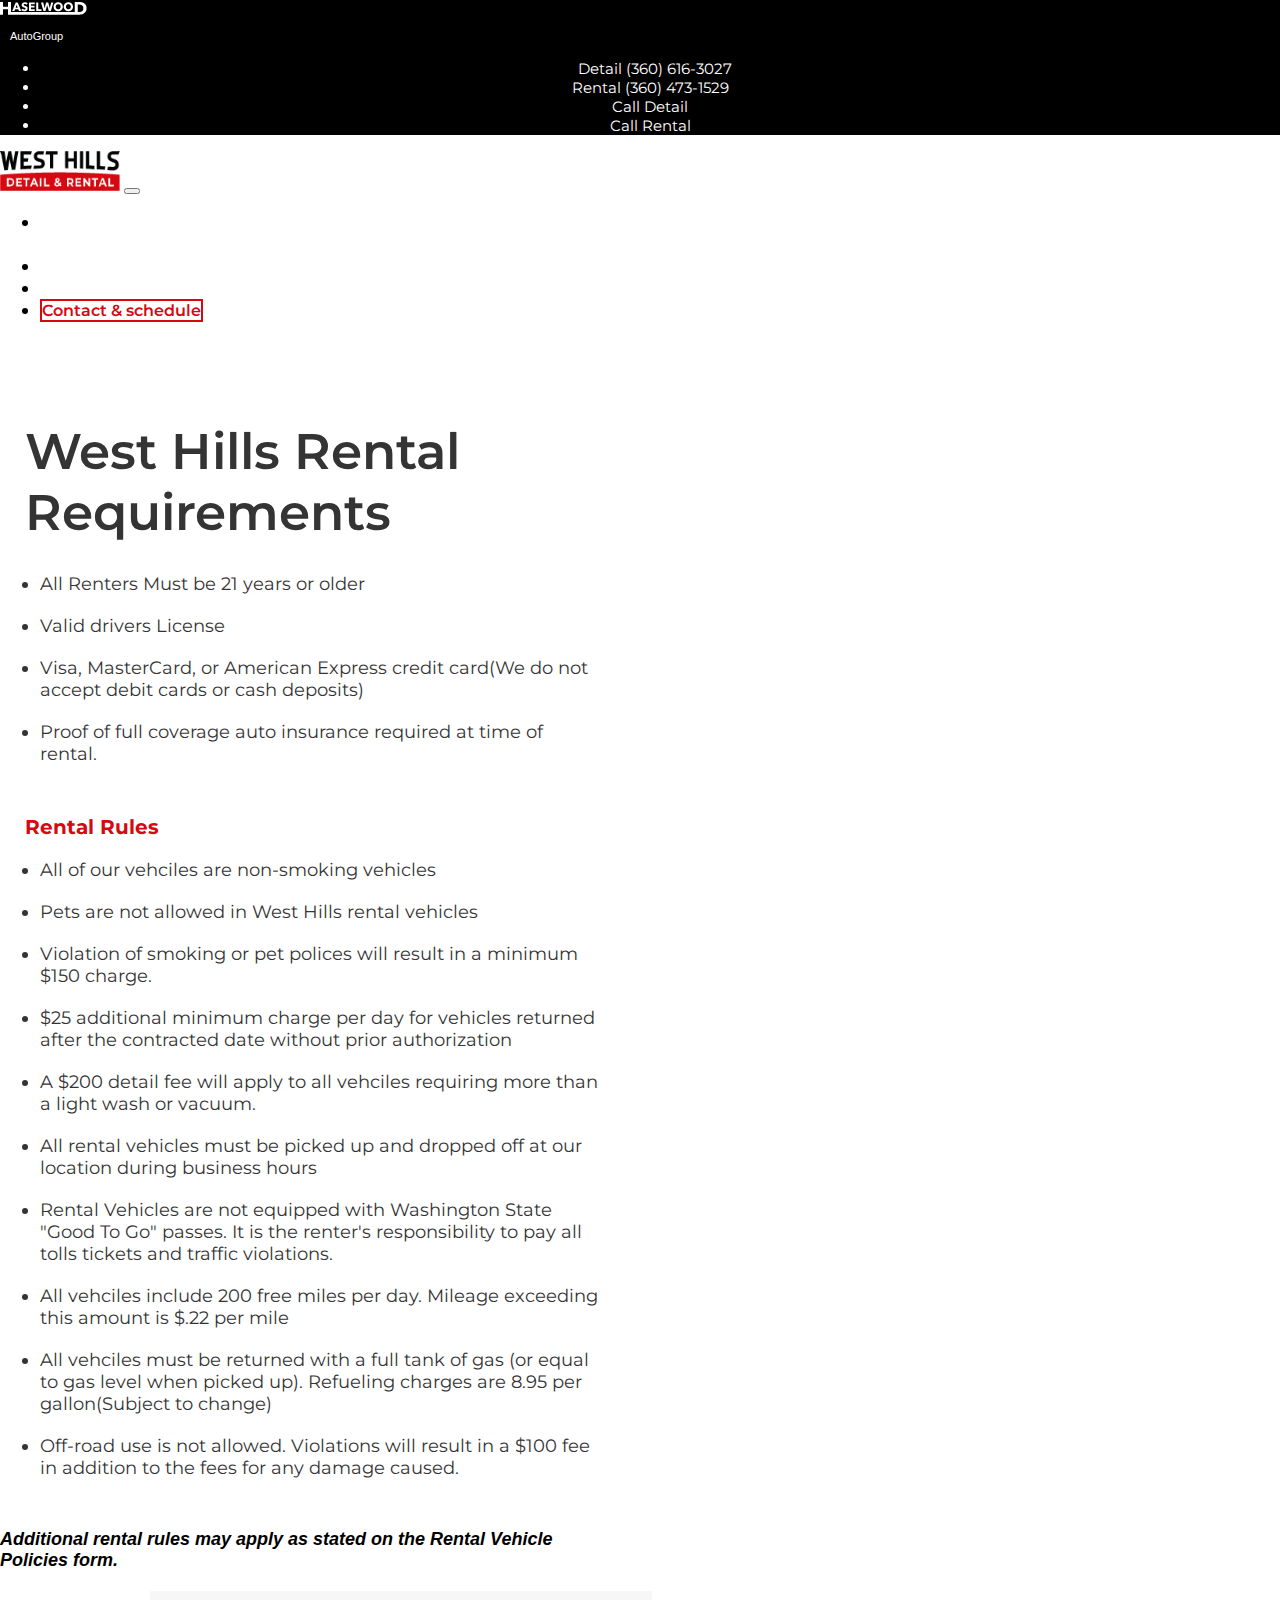
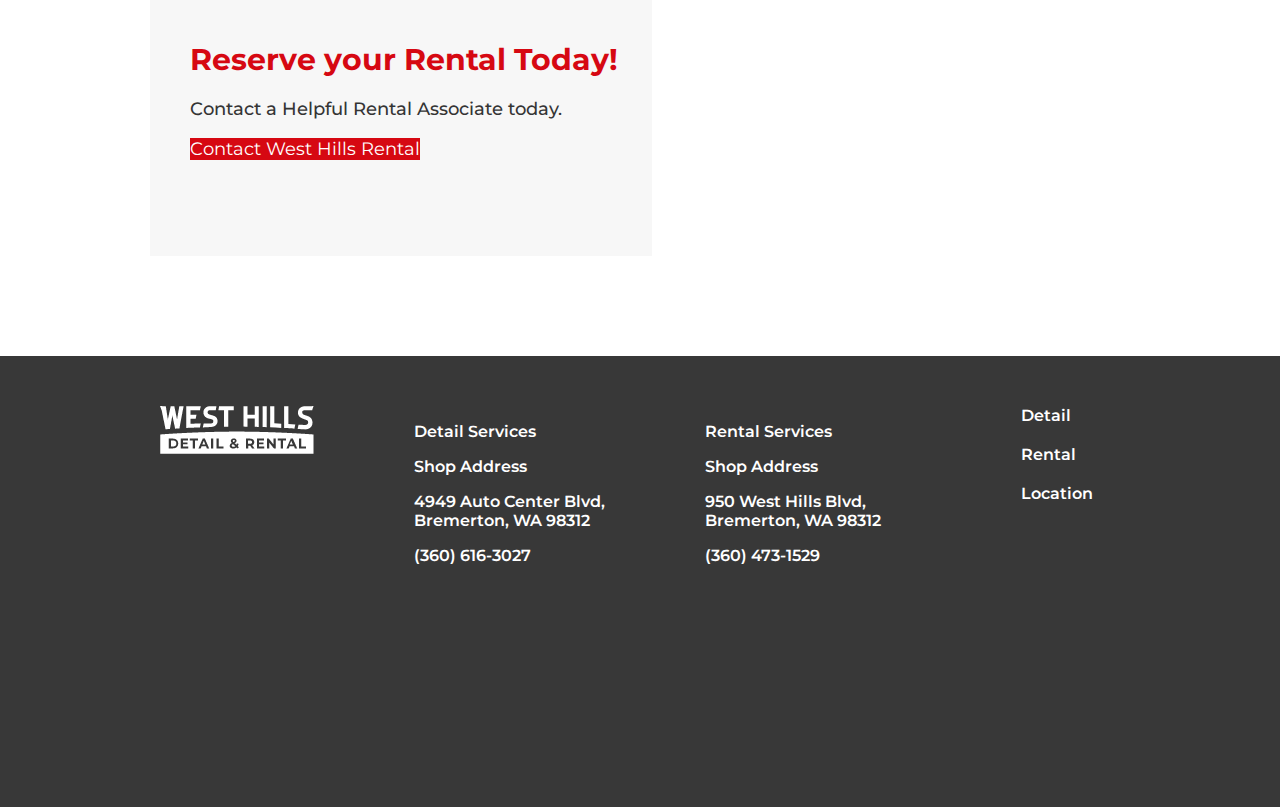
<file: rentalreqs.html>
<!doctype html>
<html lang="en">
  <head>
    <!-- Required meta tags -->
    <meta charset="utf-8">
    <meta name="viewport" content="width=device-width, initial-scale=1, shrink-to-fit=no">

    <!-- Bootstrap CSS -->
    <link rel="stylesheet" href="https://stackpath.bootstrapcdn.com/bootstrap/4.5.0/css/bootstrap.min.css" integrity="sha384-9aIt2nRpC12Uk9gS9baDl411NQApFmC26EwAOH8WgZl5MYYxFfc+NcPb1dKGj7Sk" crossorigin="anonymous">
    <!-- Custom CSS  -->
    <link rel="stylesheet" href="css/main.css">
    <!-- Fonts -->
    <link href="https://fonts.googleapis.com/css2?family=Montserrat:wght@400;700;800;900&display=swap" rel="stylesheet">
    <title>Westhills Detail & Rental</title>
  </head>
  <body>
<!-- Top Header -->

<div>
  <nav class="navbar navbar-light header_background d-flex flex-row align-items-baseline">
    <a class="navbar-brand d-flex align-items-center" href="#">
      <img src="css/img/header_logo.png" width="87" height="13" class="d-inline-block align-top" alt="" loading="lazy">
      <p class=" brand_text">AutoGroup</p>
    </a>
    <ul class="nav d-flex align-items-baseline justfiy-content-around">
      <li class="nav-item class= top_header_text d-none d-md-block">
       <a class="nav-link" href="tel:360-616-3027">Detail (360) 616-3027</a>
      </li>
      <li class="nav-item class= top_header_text d-none d-md-block">
        <a class="nav-link class= top_header_text" href="tel:360-473-1529">Rental (360) 473-1529</a>
      </li>
      <li class="nav-item class= top_header_text d-block d-sm-none">
        <a class="nav-link class= top_header_text" href="tel:360-616-3036"> Call Detail</a>
      </li>
      <li class="nav-item class= top_header_text d-block d-sm-none ">
        <a class="nav-link class= top_header_text" href="tel:360-473-1529"> Call Rental</a>
      </li>
    </ul>
  </nav>
</div>


<!-- Navigation -->
    <nav class="navbar navbar-expand-lg navbar-light bg-light nav_bar">
      <a class="navbar-brand" href="index.html"><img src="css/img/whd-logo-lrg.png" width=120px height=40px></a>
      <button class="navbar-toggler" type="button" data-toggle="collapse" data-target="#navbarSupportedContent" aria-controls="navbarSupportedContent" aria-expanded="false" aria-label="Toggle navigation">
        <span class="navbar-toggler-icon"></span>
      </button>
    
      <div class="collapse navbar-collapse justify-content-end" id="navbarSupportedContent">
        <ul class="navbar-nav d-flex justify-content-end">
          <li class="nav-item dropdown nav_links">
            <a class="nav-link dropdown-toggle " href="#" id="navbarDropdown" role="button" data-toggle="dropdown" aria-haspopup="true" aria-expanded="false">
              Services
            </a>
            <div class="dropdown-menu" aria-labelledby="navbarDropdown">
              <a class="dropdown-item" href="detail.html">Detail</a>
              <a class="dropdown-item" href="paint_protection.html">Paint Protection</a>
              <a class="dropdown-item" href="window_tinting.html">Window Tinting</a>
            </div>
          </li>
          <li class="nav-item  nav_links">
            <a class="nav-link" href="rental.html">Rental<span class="sr-only">(current)</span></a>
          </li>
          <li class="nav-item nav_links">
            <a class="nav-link" href="location.html">Location<span class="sr-only">(current)</span></a>
          </li>
          <li class="nav-item nav_links">
            <a class="btn btn-danger btn-lg contact_us_button" href="form.php" role="button">Contact & schedule</a>
          </li>
         
        </ul>
      </div>
    </nav>
    <div class="container-fluid d-flex justify-content-center rental_requirements_container">
        <div class="rental_req_text_box">
            <h1 class="rental_reqs_header">West Hills Rental Requirements</h1>
            <ul class="rental_req_list"> 
                <li class="rental_req_text">All Renters Must be 21 years or older</li>
                <li class="rental_req_text">Valid drivers License</li>
                <li class="rental_req_text">Visa, MasterCard, or American Express credit card(We do not accept debit cards or cash deposits)</li>
                <li class="rental_req_text">Proof of full coverage auto insurance required at time of rental.</li>
            </ul>
            <p class="rental_p">Rental Rules</p>
            <ul class="rental_req_list">
                <li class="rental_req_text">All of our vehciles are non-smoking vehicles</li>
                <li class="rental_req_text">Pets are not allowed in West Hills rental vehicles</li>
                <li class="rental_req_text">Violation of smoking or pet polices will result in a minimum $150 charge.</li>
                <li class="rental_req_text">$25 additional minimum charge per day for vehicles returned after the contracted date without prior authorization</li>
                <li class="rental_req_text">A $200 detail fee will apply to all vehciles requiring more than a light wash or vacuum.</li>
                <li class="rental_req_text">All rental vehicles must be picked up and dropped off at our location during business hours</li>
                <li class="rental_req_text"> Rental Vehicles are not equipped with Washington State "Good To Go" passes. It is the renter's 
                  responsibility to pay all tolls tickets and traffic violations.</li>
                <li class="rental_req_text">All vehciles include 200 free miles per day. Mileage exceeding this amount is $.22 per mile</li>
                <li class="rental_req_text">All vehciles must be returned with a full tank of gas (or equal to gas level when picked up).
                     Refueling charges are 8.95 per gallon(Subject to change)</li>
                <li class="rental_req_text">Off-road use is not allowed. Violations will result in a $100 fee in addition to the fees for any damage caused.</li>
            </ul>

            <p class="rental_req_disclaim">Additional rental rules may apply as stated on the Rental Vehicle Policies form.</p>
        </div>
        <div>
            <div class="jumbotron-fluid rental_reqs_jumbotron">
                <h1 class="display-4 rental_req_box_header">Reserve your Rental Today!</h1>
                <p class="contact_rental_p">Contact a Helpful Rental Associate today.</p>
                <a class="btn btn-primary btn-lg rental_reqs_button" href="contact.php" role="button">Contact West Hills Rental</a>
              </div>

        </div>
    </div>
        <!-- Footer -->
        <div class="container-fluid justify-content-center footer">
          <div class="footer_box ">
            <img src="css/img/whd-logo-wht.png" class="footer_logo">
          </div>
          <div class="footer_box f3" id="f3">
            <p class="footer_p">Detail Services</p>
            <p class="footer_p">Shop Address</p>
            <p class="footer_p">4949 Auto Center Blvd, </br> Bremerton, WA 98312</p>
            <p class="footer_p"><a href=tel:360-616-3027> (360) 616-3027</a></p>
          </div>
          <div class="footer_box" id="f4">
              <p  class="footer_p">Rental Services</p>
              <p class="footer_p">Shop Address</p>
              <p class="footer_p">950 West Hills Blvd, </br>Bremerton, WA 98312</p>
              <p class="footer_p"><a href=tel:360-473-1529>(360) 473-1529</a></p>
          </div>
          <div>
            <ul class="footer_box d-none d-md-block ">
              <li class="footer_list"><a href="detail.html">Detail</a></li>
              <li class="footer_list"><a href="rental.html">Rental</a></li>
              <li class="footer_list"><a href="location.html">Location</a></li>
            </ul>
          </div>
      </div>
      
    
    <!-- Optional JavaScript -->
    <!-- jQuery first, then Popper.js, then Bootstrap JS -->
    <script src="https://code.jquery.com/jquery-3.5.1.slim.min.js" integrity="sha384-DfXdz2htPH0lsSSs5nCTpuj/zy4C+OGpamoFVy38MVBnE+IbbVYUew+OrCXaRkfj" crossorigin="anonymous"></script>
    <script src="https://cdn.jsdelivr.net/npm/popper.js@1.16.0/dist/umd/popper.min.js" integrity="sha384-Q6E9RHvbIyZFJoft+2mJbHaEWldlvI9IOYy5n3zV9zzTtmI3UksdQRVvoxMfooAo" crossorigin="anonymous"></script>
    <script src="https://stackpath.bootstrapcdn.com/bootstrap/4.5.0/js/bootstrap.min.js" integrity="sha384-OgVRvuATP1z7JjHLkuOU7Xw704+h835Lr+6QL9UvYjZE3Ipu6Tp75j7Bh/kR0JKI" crossorigin="anonymous"></script>
  </body>
</html>
</file>
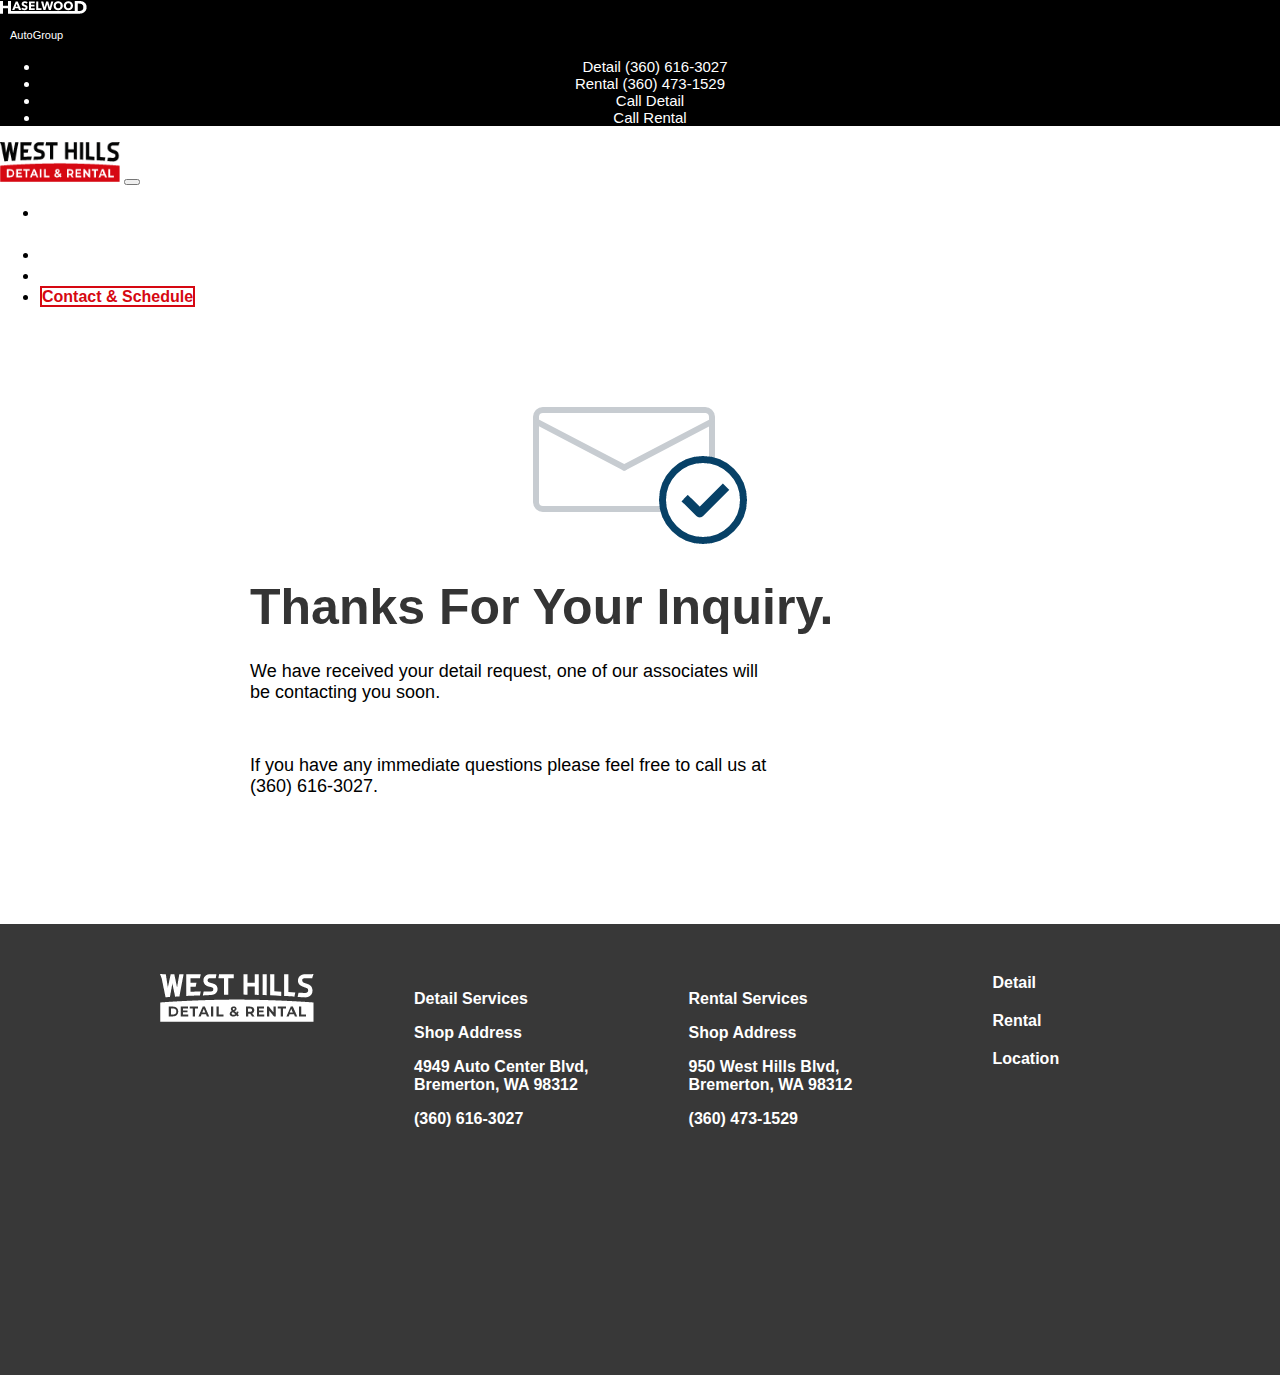
<file: thank_you.html>
<!doctype html>
<html lang="en">
  <head>
    <!-- Required meta tags -->
    <meta charset="utf-8">
    <meta name="viewport" content="width=device-width, initial-scale=1, shrink-to-fit=no">

    <!-- Bootstrap CSS -->
    <link rel="stylesheet" href="https://stackpath.bootstrapcdn.com/bootstrap/4.5.0/css/bootstrap.min.css" integrity="sha384-9aIt2nRpC12Uk9gS9baDl411NQApFmC26EwAOH8WgZl5MYYxFfc+NcPb1dKGj7Sk" crossorigin="anonymous">
    <!-- Custom CSS  -->
    
    <link rel="stylesheet" href="css/main.css">
    <title>Westhills Detail & Rental</title>
  </head>
  <body>
   

    
<!-- Top Header -->

<div class="pg_container">
      <nav class="navbar navbar-light header_background d-flex flex-row align-items-baseline">
        <a class="navbar-brand d-flex align-items-center" href="#">
          <img src="css/img/header_logo.png" width="87" height="13" class="d-inline-block align-top" alt="" loading="lazy">
          <p class=" brand_text">AutoGroup</p>
        </a>
        <ul class="nav d-flex align-items-baseline justfiy-content-around">
          <li class="nav-item class= top_header_text d-none d-md-block">
           <a class="nav-link" href="tel:360-616-3027">Detail (360) 616-3027</a>
          </li>
          <li class="nav-item class= top_header_text d-none d-md-block">
            <a class="nav-link class= top_header_text" href="tel:360-473-1529">Rental (360) 473-1529</a>
          </li>
          <li class="nav-item class= top_header_text d-block d-sm-none">
            <a class="nav-link class= top_header_text" href="tel:360-616-3036"> Call Detail</a>
          </li>
          <li class="nav-item class= top_header_text d-block d-sm-none ">
            <a class="nav-link class= top_header_text" href="tel:360-616-3027"> Call Rental</a>
          </li>
        </ul>
      </nav>
    </div>
    
    
    <!-- Navigation -->
        <nav class="navbar navbar-expand-lg navbar-light bg-light nav_bar">
          <a class="navbar-brand" href="http://www.westhillsdetail.com/"><img src="css/img/whd-logo-lrg.png" width=120px height=40px></a>
          <button class="navbar-toggler" type="button" data-toggle="collapse" data-target="#navbarSupportedContent" aria-controls="navbarSupportedContent" aria-expanded="false" aria-label="Toggle navigation">
            <span class="navbar-toggler-icon"></span>
          </button>
        
          <div class="collapse navbar-collapse justify-content-end" id="navbarSupportedContent">
            <ul class="navbar-nav d-flex justify-content-end">
              <li class="nav-item dropdown nav_links">
                <a class="nav-link dropdown-toggle " href="#" id="navbarDropdown" role="button" data-toggle="dropdown" aria-haspopup="true" aria-expanded="false">
                  Services
                </a>
                <div class="dropdown-menu" aria-labelledby="navbarDropdown">
                  <a class="dropdown-item" href="detail.html">Detail</a>
                  <a class="dropdown-item" href="paint_protection.html">Paint Protection</a>
                  <a class="dropdown-item" href="window_tinting.html">Window Tinting</a>
                </div>
              </li>
              <li class="nav-item nav_links">
                <a class="nav-link" href="rental.html">Rental<span class="sr-only">(current)</span></a>
              </li>
              <li class="nav-item  active nav_links">
                <a class="nav-link" href="location.html">Location<span class="sr-only">(current)</span></a>
              </li>
              <li class="nav-item nav_links">
                <a class="btn btn-danger btn-lg contact_us_button" href="form.php" role="button">Contact & Schedule</a>
              </li>
             
            </ul>
          </div>
        </nav>
    
        <div class="container thank_you_container d-flex flex-column justify-content-center">
            <img src="css/img/confirm-icon.png" class="confirm_img">
            <h1 class="thank_you_h1">Thanks For Your Inquiry.</h1>
            <p class="thank_you_p">We have received your detail request, one of our associates will </br> be contacting you soon.</p>
            <p class="thank_you_p">If you have any immediate questions please feel free to call us at </br>(360) 616-3027.</p>
        </div>


      <!-- Footer -->
      <div class="container-fluid justify-content-center footer">
              <div class="footer_box ">
                <img src="css/img/whd-logo-wht.png" class="footer_logo">
              </div>
              <div class="footer_box f3" id="f3">
                <p class="footer_p">Detail Services</p>
                <p class="footer_p">Shop Address</p>
                <p class="footer_p">4949 Auto Center Blvd, </br> Bremerton, WA 98312</p>
                <p class="footer_p"><a href=tel:360-616-3027> (360) 616-3027</a></p>
              </div>
              <div class="footer_box" id="f4">
                  <p  class="footer_p">Rental Services</p>
                  <p class="footer_p">Shop Address</p>
                  <p class="footer_p">950 West Hills Blvd, </br>Bremerton, WA 98312</p>
                  <p class="footer_p"><a href=tel:360-473-1529>(360) 473-1529</a></p>
              </div>
              <div>
                <ul class="footer_box d-none d-md-block ">
                  <li class="footer_list"><a href="detail.html">Detail</a></li>
                  <li class="footer_list"><a href="rental.html">Rental</a></li>
                  <li class="footer_list"><a href="location.html">Location</a></li>
                </ul>
              </div>
          </div>
          
        

    <!-- Optional JavaScript -->
    <!-- jQuery first, then Popper.js, then Bootstrap JS -->
    <script src="https://code.jquery.com/jquery-3.5.1.slim.min.js" integrity="sha384-DfXdz2htPH0lsSSs5nCTpuj/zy4C+OGpamoFVy38MVBnE+IbbVYUew+OrCXaRkfj" crossorigin="anonymous"></script>
    <script src="https://cdn.jsdelivr.net/npm/popper.js@1.16.0/dist/umd/popper.min.js" integrity="sha384-Q6E9RHvbIyZFJoft+2mJbHaEWldlvI9IOYy5n3zV9zzTtmI3UksdQRVvoxMfooAo" crossorigin="anonymous"></script>
    <script src="https://stackpath.bootstrapcdn.com/bootstrap/4.5.0/js/bootstrap.min.js" integrity="sha384-OgVRvuATP1z7JjHLkuOU7Xw704+h835Lr+6QL9UvYjZE3Ipu6Tp75j7Bh/kR0JKI" crossorigin="anonymous"></script>
  </body>
</html>
</file>
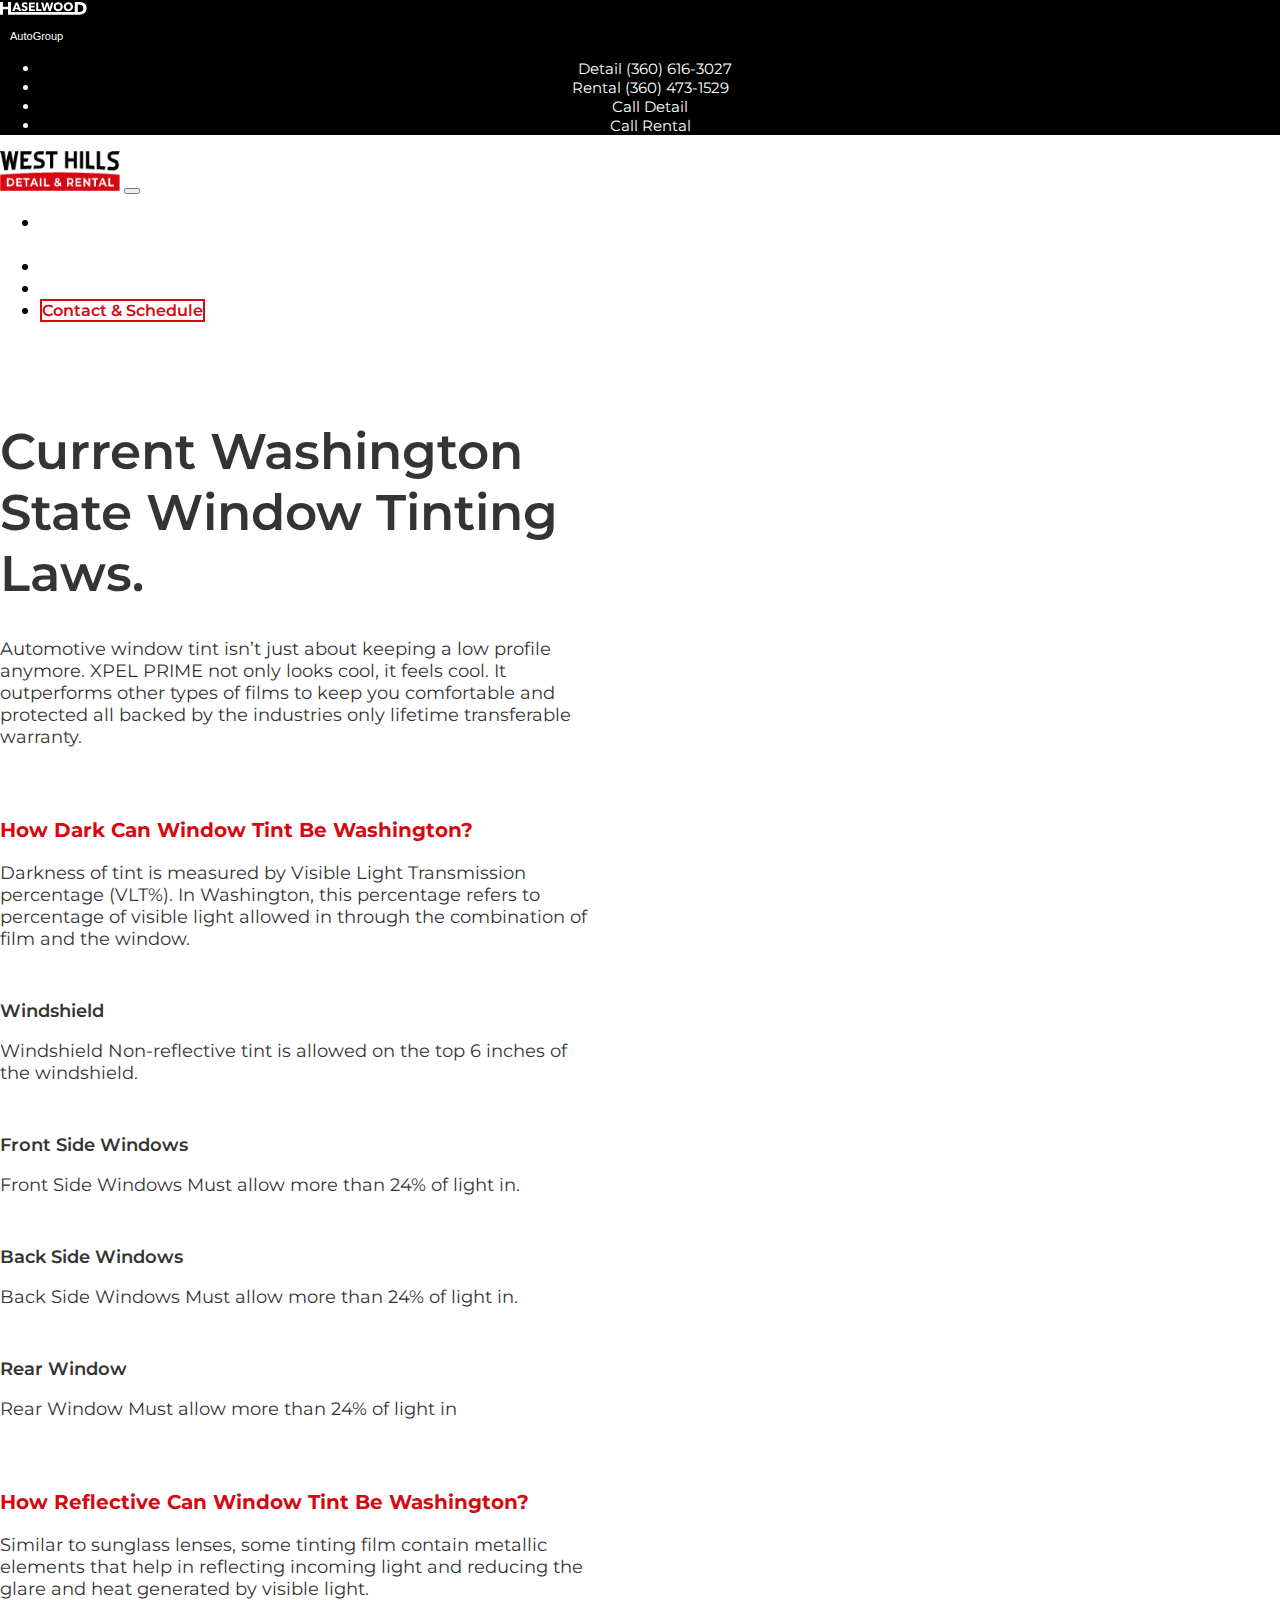
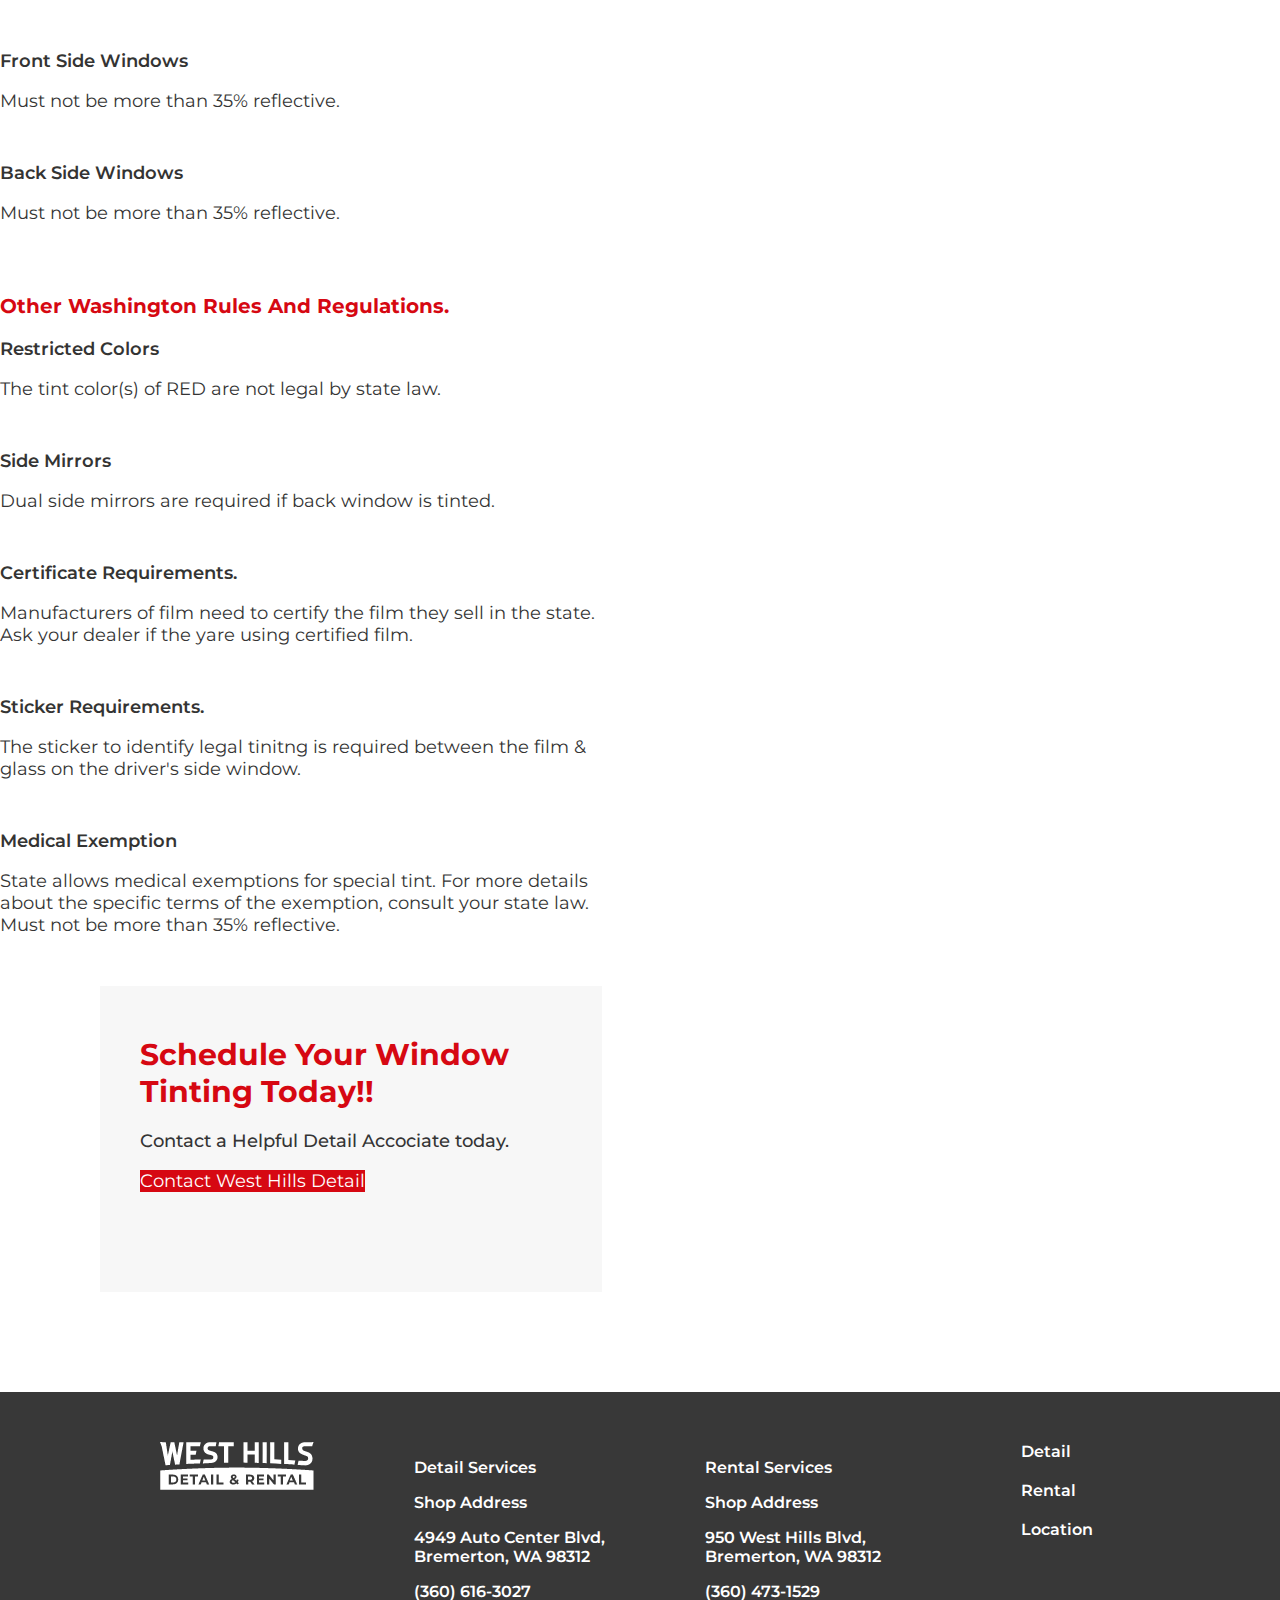
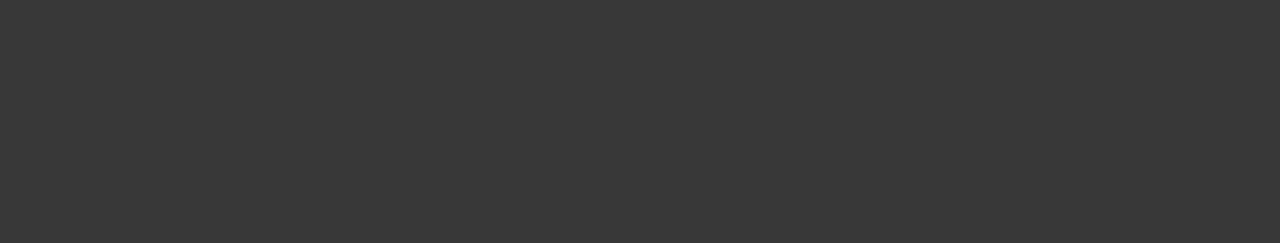
<file: window_tint_laws.html>
<!doctype html>
<html lang="en">
  <head>
    <!-- Required meta tags -->
    <meta charset="utf-8">
    <meta name="viewport" content="width=device-width, initial-scale=1, shrink-to-fit=no">

    <!-- Bootstrap CSS -->
    <link rel="stylesheet" href="https://stackpath.bootstrapcdn.com/bootstrap/4.5.0/css/bootstrap.min.css" integrity="sha384-9aIt2nRpC12Uk9gS9baDl411NQApFmC26EwAOH8WgZl5MYYxFfc+NcPb1dKGj7Sk" crossorigin="anonymous">
    <!-- Custom CSS  -->
    <link rel="stylesheet" href="css/main.css">
    <!-- Fonts -->
    <link href="https://fonts.googleapis.com/css2?family=Montserrat:wght@400;700;800;900&display=swap" rel="stylesheet">
    <title>Westhills Detail & Rental</title>
  </head>
  <body>
<!-- Top Header -->

<div>
  <nav class="navbar navbar-light header_background d-flex flex-row align-items-baseline">
    <a class="navbar-brand d-flex align-items-center" href="#">
      <img src="css/img/header_logo.png" width="87" height="13" class="d-inline-block align-top" alt="" loading="lazy">
      <p class=" brand_text">AutoGroup</p>
    </a>
    <ul class="nav d-flex align-items-baseline justfiy-content-around">
      <li class="nav-item class= top_header_text d-none d-md-block">
       <a class="nav-link" href="tel:360-616-3027">Detail (360) 616-3027</a>
      </li>
      <li class="nav-item class= top_header_text d-none d-md-block">
        <a class="nav-link class= top_header_text" href="tel:360-473-1529">Rental (360) 473-1529</a>
      </li>
      <li class="nav-item class= top_header_text d-block d-sm-none">
        <a class="nav-link class= top_header_text" href="tel:360-616-3036"> Call Detail</a>
      </li>
      <li class="nav-item class= top_header_text d-block d-sm-none ">
        <a class="nav-link class= top_header_text" href="tel:360-473-1529"> Call Rental</a>
      </li>
    </ul>
  </nav>
</div>


<!-- Navigation -->
    <nav class="navbar navbar-expand-lg navbar-light bg-light nav_bar">
      <a class="navbar-brand" href="index.html"><img src="css/img/whd-logo-lrg.png" width=120px height=40px></a>
      <button class="navbar-toggler" type="button" data-toggle="collapse" data-target="#navbarSupportedContent" aria-controls="navbarSupportedContent" aria-expanded="false" aria-label="Toggle navigation">
        <span class="navbar-toggler-icon"></span>
      </button>
    
      <div class="collapse navbar-collapse justify-content-end" id="navbarSupportedContent">
        <ul class="navbar-nav d-flex justify-content-end">
          <li class="nav-item dropdown nav_links">
            <a class="nav-link dropdown-toggle " href="#" id="navbarDropdown" role="button" data-toggle="dropdown" aria-haspopup="true" aria-expanded="false">
              Services
            </a>
            <div class="dropdown-menu" aria-labelledby="navbarDropdown">
              <a class="dropdown-item" href="detail.html">Detail</a>
              <a class="dropdown-item" href="paint_protection.html">Paint Protection</a>
              <a class="dropdown-item" href="window_tinting.html">Window Tinting</a>
            </div>
          </li>
          <li class="nav-item  nav_links">
            <a class="nav-link" href="rental.html">Rental<span class="sr-only">(current)</span></a>
          </li>
          <li class="nav-item nav_links">
            <a class="nav-link" href="location.html">Location<span class="sr-only">(current)</span></a>
          </li>
          <li class="nav-item nav_links">
            <a class="btn btn-danger btn-lg contact_us_button" href="form.php" role="button">Contact & Schedule</a>
          </li>
         
        </ul>
      </div>
    </nav>
    <div class="container-fluid d-flex justify-content-center rental_requirements_container">
        <div class="window_tint_laws_text_box">
            <h1 class="window_tint_law_h1">Current Washington State Window Tinting Laws.</h1>
            <p class="window_tint_law_p">Automotive window tint isn’t just about keeping a low profile 
                anymore. XPEL PRIME not only looks cool, it feels cool. It 
                outperforms other types of films to keep you comfortable and 
                protected all backed by the industries only lifetime transferable 
                warranty.</p>

            <p class="window_tint_law_h2">How Dark Can window tint be  Washington?</p>
            <p class="window_tint_law_p">Darkness of tint is measured by Visible Light Transmission 
                percentage (VLT%). In Washington, this percentage refers to 
                percentage of visible light allowed in through the combination of 
                film and the window.</p>
           <div class="window_tint_law_tb2">
                <p class="window_tint_law_p2">Windshield</p>
                <p class="window_tint_law_p">Windshield Non-reflective tint is allowed on the top 6 inches of the windshield. </p>
                <p class="window_tint_law_p2">Front Side Windows</p>
                <p class="window_tint_law_p">Front Side Windows Must allow more than 24% of light in.</p>
                <p class="window_tint_law_p2">Back Side Windows</p>
                <p class="window_tint_law_p">Back Side Windows Must allow more than 24% of light in. </p>
                <p class="window_tint_law_p2">Rear Window</p>
                <p class="window_tint_law_p">Rear Window Must allow more than 24% of light in</p>
          </div> 
          <div class="window_tint_law_tb2">
                <p class="window_tint_law_h2">How Reflective Can window tint be Washington?</p>
                <p class="window_tint_law_p">Similar to sunglass lenses, some tinting film contain metallic
                                            elements that help in reflecting incoming light and reducing the 
                                            glare and heat generated by visible light.</p>
                    
                <p class="window_tint_law_p2">Front Side Windows</p>  
                <p class="window_tint_law_p">Must not be more than 35% reflective.</p>
                <p class="window_tint_law_p2">Back Side Windows</p>  
                <p class="window_tint_law_p">Must not be more than 35% reflective.</p>                              
                
          </div>
          <div class="window_tint_law_tb2">
            <p class="window_tint_law_h2">Other Washington Rules and Regulations.</p>
            <p class="window_tint_law_p2">Restricted Colors</p> 
            <p class="window_tint_law_p">The tint color(s) of RED are not legal by state law.</p>
            <p class="window_tint_law_p2">Side Mirrors</p>  
            <p class="window_tint_law_p">Dual side mirrors are required if back window is tinted.</p>
            <p class="window_tint_law_p2">Certificate Requirements.</p>  
            <p class="window_tint_law_p">Manufacturers of film need to certify the film they sell in the state.
                                         Ask your dealer if the yare using certified film.</p>                 
                                         
            <p class="window_tint_law_p2">Sticker Requirements.</p>
            <p class="window_tint_law_p">The sticker to identify legal tinitng is required between the film &
                                         glass on the driver's side window.
            </p>   
            <p class="window_tint_law_p2">Medical Exemption</p>
            <p class="window_tint_law_p">State allows medical exemptions for special tint. For more details
                about the specific terms of the exemption, consult your state law. Must not be more than 35% reflective.
            </p>    

            
      </div>
        </div>
        <div>
            <div class="jumbotron-fluid window_tint_law_jumbotron">
                <h1 class="display-4 rental_req_box_header">Schedule Your Window Tinting Today!!</h1>
                <p class="contact_rental_p">Contact a Helpful Detail Accociate today.</p>
                <a class="btn btn-primary btn-lg rental_reqs_button" href="contact.php" role="button">Contact West Hills Detail</a>
              </div>

        </div>
    </div>
        <!-- Footer -->
        <div class="container-fluid justify-content-center footer">
          <div class="footer_box ">
            <img src="css/img/whd-logo-wht.png" class="footer_logo">
          </div>
          <div class="footer_box f3" id="f3">
            <p class="footer_p">Detail Services</p>
            <p class="footer_p">Shop Address</p>
            <p class="footer_p">4949 Auto Center Blvd, </br> Bremerton, WA 98312</p>
            <p class="footer_p"><a href=tel:360-616-3027> (360) 616-3027</a></p>
          </div>
          <div class="footer_box" id="f4">
              <p  class="footer_p">Rental Services</p>
              <p class="footer_p">Shop Address</p>
              <p class="footer_p">950 West Hills Blvd, </br>Bremerton, WA 98312</p>
              <p class="footer_p"><a href=tel:360-473-1529>(360) 473-1529</a></p>
          </div>
          <div>
            <ul class="footer_box d-none d-md-block ">
              <li class="footer_list"><a href="detail.html">Detail</a></li>
              <li class="footer_list"><a href="rental.html">Rental</a></li>
              <li class="footer_list"><a href="location.html">Location</a></li>
            </ul>
          </div>
      </div>
      
    
    <!-- Optional JavaScript -->
    <!-- jQuery first, then Popper.js, then Bootstrap JS -->
    <script src="https://code.jquery.com/jquery-3.5.1.slim.min.js" integrity="sha384-DfXdz2htPH0lsSSs5nCTpuj/zy4C+OGpamoFVy38MVBnE+IbbVYUew+OrCXaRkfj" crossorigin="anonymous"></script>
    <script src="https://cdn.jsdelivr.net/npm/popper.js@1.16.0/dist/umd/popper.min.js" integrity="sha384-Q6E9RHvbIyZFJoft+2mJbHaEWldlvI9IOYy5n3zV9zzTtmI3UksdQRVvoxMfooAo" crossorigin="anonymous"></script>
    <script src="https://stackpath.bootstrapcdn.com/bootstrap/4.5.0/js/bootstrap.min.js" integrity="sha384-OgVRvuATP1z7JjHLkuOU7Xw704+h835Lr+6QL9UvYjZE3Ipu6Tp75j7Bh/kR0JKI" crossorigin="anonymous"></script>
  </body>
</html>
</file>
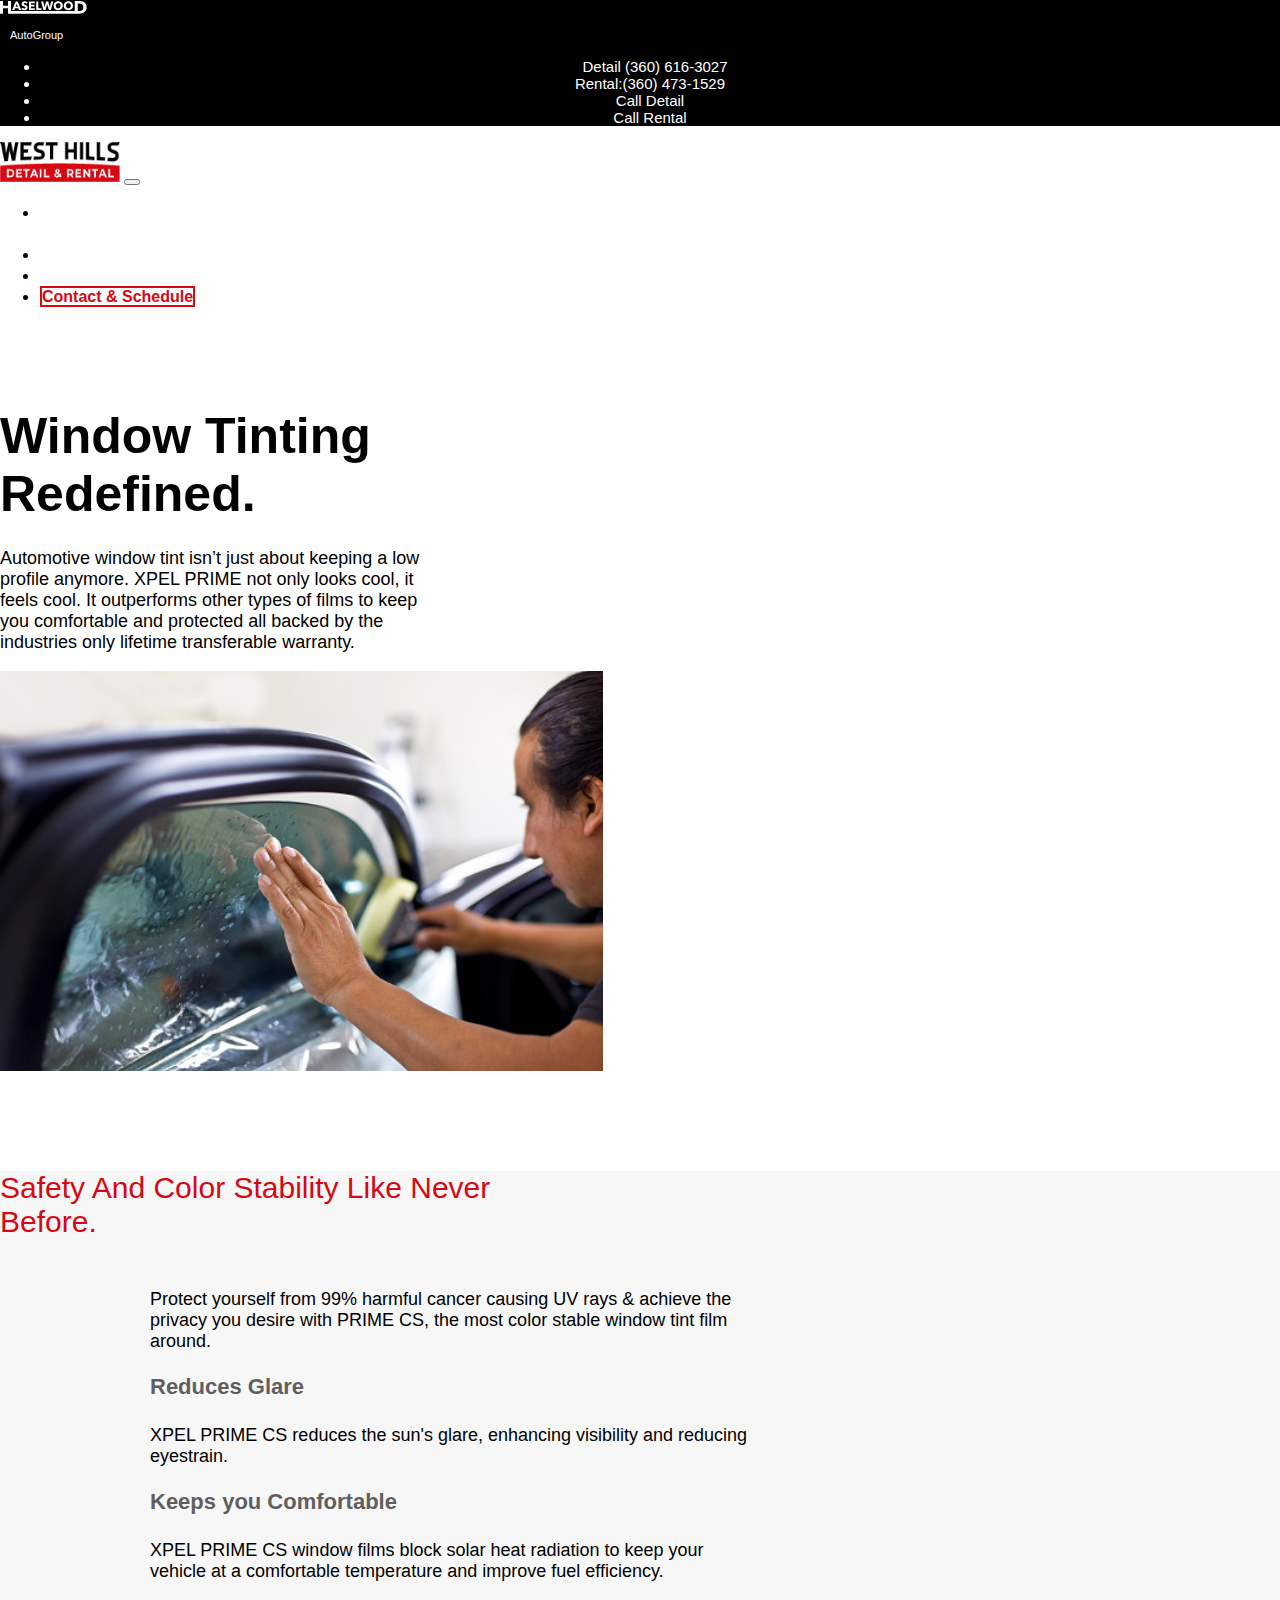
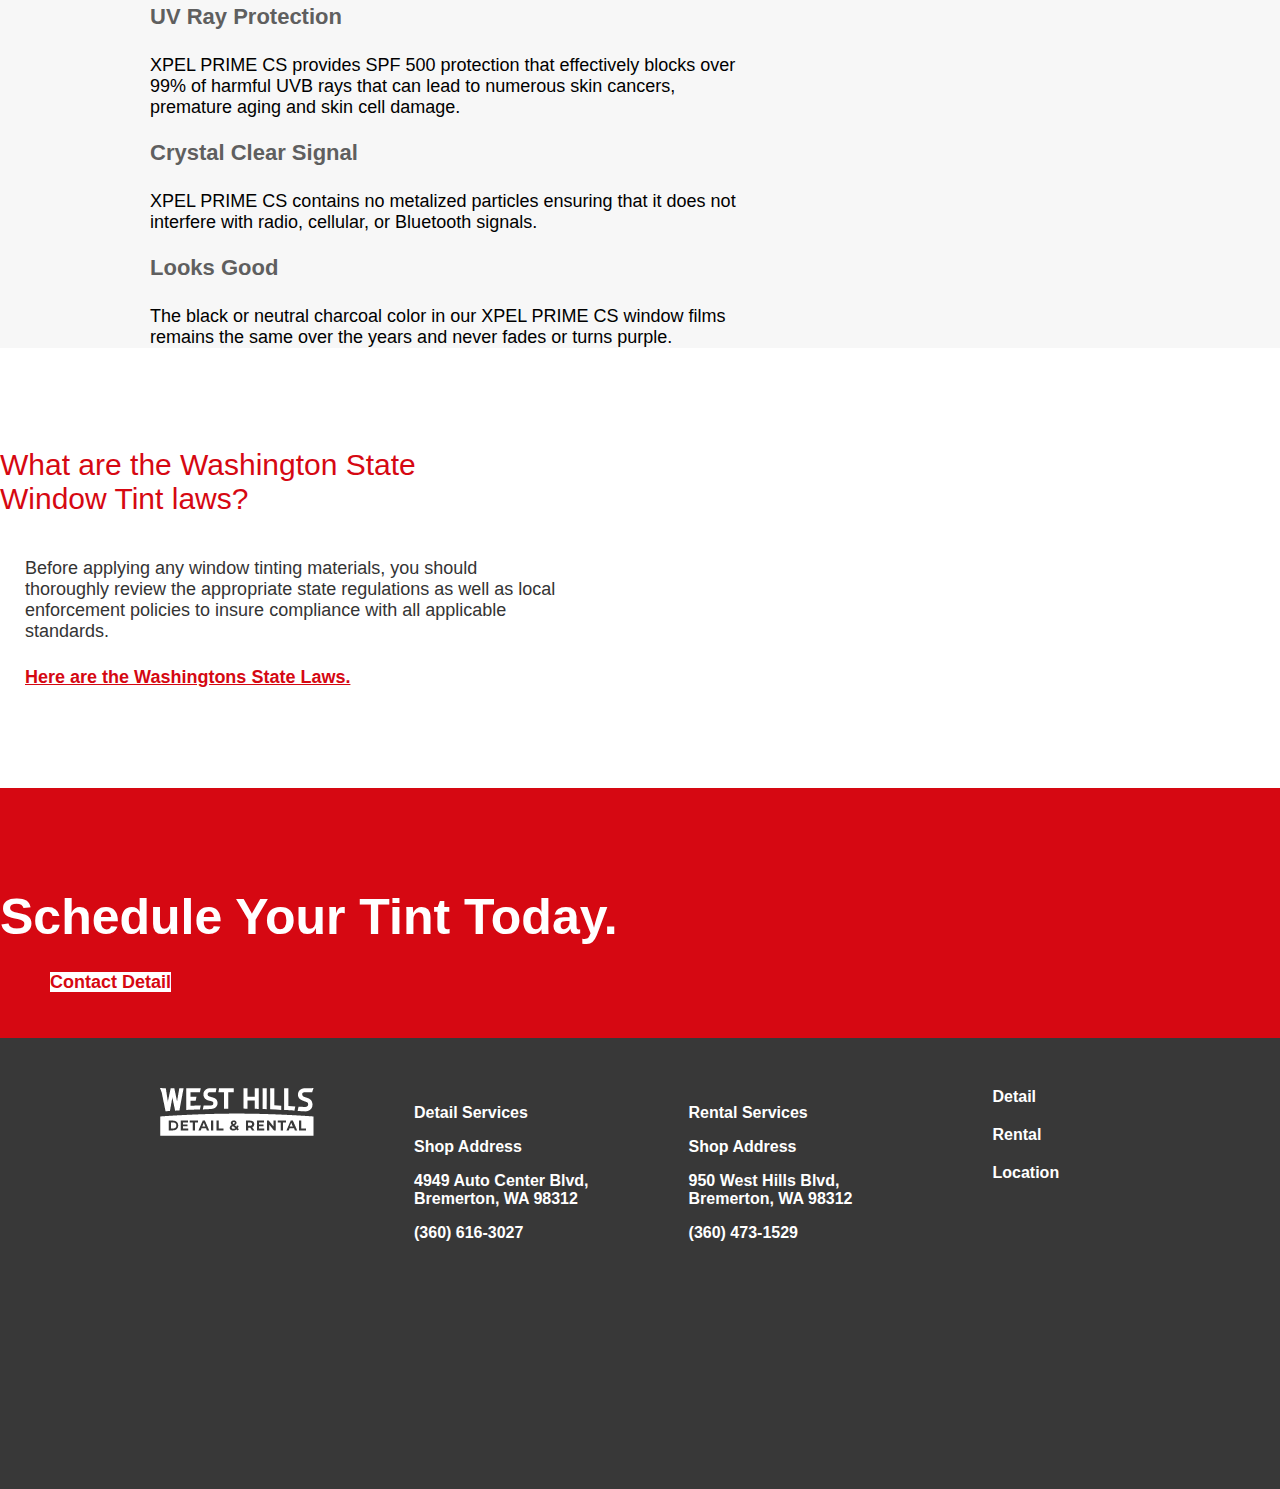
<file: window_tinting.html>
<!doctype html>
<html lang="en">
  <head>
    <!-- Required meta tags -->
    <meta charset="utf-8">
    <meta name="viewport" content="width=device-width, initial-scale=1, shrink-to-fit=no">

    <!-- Bootstrap CSS -->
    <link rel="stylesheet" href="https://stackpath.bootstrapcdn.com/bootstrap/4.5.0/css/bootstrap.min.css" integrity="sha384-9aIt2nRpC12Uk9gS9baDl411NQApFmC26EwAOH8WgZl5MYYxFfc+NcPb1dKGj7Sk" crossorigin="anonymous">
     <!-- Custom CSS  -->
     <link rel="stylesheet" href="css/main.css">
     <title>Westhills Detail & Rental</title>
  </head>
  <body>
       

<!-- Top Header -->

<div>
  <nav class="navbar navbar-light header_background d-flex flex-row align-items-baseline">
    <a class="navbar-brand d-flex align-items-center" href="#">
      <img src="css/img/header_logo.png" width="87" height="13" class="d-inline-block align-top" alt="" loading="lazy">
      <p class=" brand_text">AutoGroup</p>
    </a>
    <ul class="nav d-flex align-items-baseline justfiy-content-around">
      <li class="nav-item class= top_header_text d-none d-md-block">
       <a class="nav-link" href="tel:360-616-3027">Detail (360) 616-3027</a>
      </li>
      <li class="nav-item class= top_header_text d-none d-md-block">
        <a class="nav-link class= top_header_text" href="tel:360-473-1529">Rental:(360) 473-1529</a>
      </li>
      <li class="nav-item class= top_header_text d-block d-sm-none">
        <a class="nav-link class= top_header_text" href="tel:360-616-3036"> Call Detail</a>
      </li>
      <li class="nav-item class= top_header_text d-block d-sm-none ">
        <a class="nav-link class= top_header_text" href="tel:360-473-1529"> Call Rental</a>
      </li>
    </ul>
  </nav>
</div>


<!-- Navigation -->
    <nav class="navbar navbar-expand-lg navbar-light bg-light nav_bar">
      <a class="navbar-brand" href="index.html"><img src="css/img/whd-logo-lrg.png" width=120px height=40px></a>
      <button class="navbar-toggler" type="button" data-toggle="collapse" data-target="#navbarSupportedContent" aria-controls="navbarSupportedContent" aria-expanded="false" aria-label="Toggle navigation">
        <span class="navbar-toggler-icon"></span>
      </button>
    
      <div class="collapse navbar-collapse justify-content-end" id="navbarSupportedContent">
        <ul class="navbar-nav d-flex justify-content-end">
          <li class="nav-item dropdown nav_links">
            <a class="nav-link dropdown-toggle " href="#" id="navbarDropdown" role="button" data-toggle="dropdown" aria-haspopup="true" aria-expanded="false">
              Services
            </a>
            <div class="dropdown-menu" aria-labelledby="navbarDropdown">
              <a class="dropdown-item" href="detail.html">Detail</a>
              <a class="dropdown-item" href="paint_protection.html">Paint Protection</a>
              <a class="dropdown-item" href="window_tinting.html">Window Tinting</a>
            </div>
          </li>
          <li class="nav-item nav_links">
            <a class="nav-link" href="rental.html">Rental<span class="sr-only">(current)</span></a>
          </li>
          <li class="nav-item nav_links">
            <a class="nav-link" href="location.html">Location<span class="sr-only">(current)</span></a>
          </li>
          <li class="nav-item nav_links">
            <a class="btn btn-danger btn-lg contact_us_button" href="contact.php" role="button">Contact & Schedule</a>
          </li>
         
        </ul>
      </div>
    </nav>
    <div class="container-fluid pg_conatiner">
      <!-- Top Box-->
      <div class="top_detail_box d-flex">
        <div class="top_detail_text_box"> 
          <h1 class="top_page_header">Window Tinting Redefined.</h1>
          <p class="top_detail_p">Automotive window tint isn’t just about keeping a low profile anymore. XPEL PRIME not only looks cool, it feels cool. 
                                  It outperforms other types of films to keep you comfortable and protected all backed by the industries only lifetime 
                                  transferable warranty.</p>
        </div>
        <div class="detail_top_image">
          <img src="css/img/tint-header-img.png" class="detail_img">
        </div>
      </div>  

      
    <div class=" page_container d-flex">
      <div>
        <p class ="page_text_h1">Safety And Color Stability Like Never Before.</p>
      </div>
      <div class="page_text_box">
        <p class="page_p2">Protect yourself from 99% harmful cancer causing UV rays & achieve the privacy you desire with PRIME CS, the most color stable window tint film around.</p>
        <p class="page_p1">Reduces Glare</p>
        <p class="page_p2">XPEL PRIME CS reduces the sun's glare, enhancing visibility and reducing eyestrain.</p>
        <p class="page_p1">Keeps you Comfortable</p>
        <p class="page_p2">XPEL PRIME CS window films block solar heat radiation to keep your vehicle at a comfortable temperature and improve fuel efficiency.</p>
        <p class="page_p1">UV Ray Protection </p>
        <p class="page_p2">XPEL PRIME CS provides SPF 500 protection that effectively blocks over 99% of harmful UVB rays that can lead to numerous skin cancers, premature aging and skin cell damage.</p>
        <p class="page_p1">Crystal Clear Signal</p>
        <p class="page_p2">XPEL PRIME CS contains no metalized particles ensuring that it does not interfere with radio, cellular, or Bluetooth signals.</p>
        <p class="page_p1">Looks Good</p>
        <p class="page_p2">The black or neutral charcoal color in our XPEL PRIME CS window films remains the same over the years and never fades or turns purple.</p>
      </div>
    </div>
    <!-- Window Tinting laws box -->

        <div class="container d-flex window_tint_bottom_box">
          <div>
            <h1 class="wtint_law_h1"> What are the Washington State Window Tint laws?</h1>
          </div>
          <div>
            <p class="window_tint_p">Before applying any window tinting materials, you should</br>
              thoroughly review the appropriate state regulations as well as local</br> 
              enforcement policies to insure compliance with all applicable </br>standards.
            </p>
              
              
             <a href="window_tint_laws.html"><p class="window_tint_a">Here are the Washingtons State Laws.</p></a>
          </div>

                
        </div>

  </div>



          <!--- Bottom box-->
      <div class="bottom_box d-flex ">
        <h1 class="bottom_box_h1"> Schedule Your Tint Today.</h1>
        <a href="contact.php" class="btn btn-primary bottom_button">Contact Detail</a>
      </div>


        <!-- Footer -->
        <div class="container-fluid justify-content-center footer">
          <div class="footer_box ">
            <img src="css/img/whd-logo-wht.png" class="footer_logo">
          </div>
          <div class="footer_box f3" id="f3">
            <p class="footer_p">Detail Services</p>
            <p class="footer_p">Shop Address</p>
            <p class="footer_p">4949 Auto Center Blvd, </br> Bremerton, WA 98312</p>
            <p class="footer_p"><a href=tel:360-616-3027> (360) 616-3027</a></p>
          </div>
          <div class="footer_box" id="f4">
              <p  class="footer_p">Rental Services</p>
              <p class="footer_p">Shop Address</p>
              <p class="footer_p">950 West Hills Blvd, </br>Bremerton, WA 98312</p>
              <p class="footer_p"><a href=tel:360-473-1529>(360) 473-1529</a></p>
          </div>
          <div>
            <ul class="footer_box d-none d-md-block ">
              <li class="footer_list"><a href="detail.html">Detail</a></li>
              <li class="footer_list"><a href="rental.html">Rental</a></li>
              <li class="footer_list"><a href="location.html">Location</a></li>
            </ul>
          </div>
      </div>
      
          
    <!-- Optional JavaScript -->
    <!-- jQuery first, then Popper.js, then Bootstrap JS -->
    <script src="https://code.jquery.com/jquery-3.5.1.slim.min.js" integrity="sha384-DfXdz2htPH0lsSSs5nCTpuj/zy4C+OGpamoFVy38MVBnE+IbbVYUew+OrCXaRkfj" crossorigin="anonymous"></script>
    <script src="https://cdn.jsdelivr.net/npm/popper.js@1.16.0/dist/umd/popper.min.js" integrity="sha384-Q6E9RHvbIyZFJoft+2mJbHaEWldlvI9IOYy5n3zV9zzTtmI3UksdQRVvoxMfooAo" crossorigin="anonymous"></script>
    <script src="https://stackpath.bootstrapcdn.com/bootstrap/4.5.0/js/bootstrap.min.js" integrity="sha384-OgVRvuATP1z7JjHLkuOU7Xw704+h835Lr+6QL9UvYjZE3Ipu6Tp75j7Bh/kR0JKI" crossorigin="anonymous"></script>
  </body>
</html>
</file>
<file: css/main.css>
*,
*::before,
*::after {
  box-sizing: border-box;
  font-family: "Montserrat", sans-serif;
}

html,
body {
  margin: 0;
}

h4 {
  text-align: center;
  margin-top: 20px;
}

a {
  color: #ffffff;
  text-decoration: none;
}

/* 4k Screens */
#nav {
  top: 0;
  position: fixed;
  width: 100%;
  z-index: 2;
}
.nav-bar {
  height: 90px;

  position: fixed;
  width: 100%;
  z-index: 2;
}
.alert {
  margin-top: 200px;
  padding: 20px;
  background-color: #f44336;
  color: white;
}

.closebtn {
  margin-left: 15px;
  color: white;
  font-weight: bold;
  float: right;
  font-size: 22px;
  line-height: 20px;
  cursor: pointer;
  transition: 0.3s;
}

.closebtn:hover {
  color: black;
}

.brand_text {
  color: white;
  font: 11px/13px Arial, Helvetica, sans-serif;
  padding-left: 10px;
  margin-bottom: 0;
}
.header_background {
  color: white;
  background-color: black;
}

.navbar-brand {
  margin-right: 0;
}

.top_header_text {
  font-size: 15px;
  padding-right: 10px;
  text-align: center;
}
.nav_links {
  font-size: 18px;
  padding-right: 46px;
}

.contact_us_button {
  background-color: #ffffff;
  border: 2px solid #d60812;
  color: #d60812;
  width: 222px;
  height: 45px;
  font-size: 16px;
  font-weight: 600;
}
/************** HOME PAGE *************/
/**************************************/
/**************************************/
/**************************************/

.hero_img {
  margin-bottom: 45px;
  background-image: url(img/test.png);
  background-size: cover;
  max-width: 100%;
  height: 750px;
}

.hero_header {
  color: #ffffff;
  font-weight: 600;
  font: 80px;
  padding-left: 300px;
  padding-top: 125px;
}

.hero_text {
  width: 1200px;
  height: 50px;
  padding-left: 300px;
  padding-top: 10px;
  letter-spacing: 0px;
  color: #ffffff;
  text-align: left;
  font: bold 20px;
}
.hero_button {
  margin-left: 300px;
  margin-top: 60px;
  width: 219px;
  height: 45px;
  padding-top: 10px;
  padding-bottom: 10px;
  font-weight: 500;
  font-size: 16px;
  background-color: #c70101;
  border: none;
}

/* Detail Packages */
.detail_package_container {
  margin-bottom: 25px;
}

.detail_package_title {
  margin-top: 125px;
  margin-bottom: 25px;
  letter-spacing: 0px;
  color: #343434;
  text-transform: capitalize;
  opacity: 1;
  font-weight: 600;
  font-size: 50px;
}

.detail_package_card {
  border-top: 7px solid #d60812;
  box-shadow: rgba(135, 140, 157, 0.2) 0px 1px 21px 0px;
  margin: 50px;
  width: 600px;
  height: 485px;
  border-right: none;
  border-bottom: none;
  border-left: none;
}

.card-img-top {
  display: block;
  margin-top: 40px;
  margin-bottom: 40px;
  margin-left: auto;
  margin-right: auto;
  width: 65px;
  height: 65px;
}

.card-title {
  color: #d60812;
  font-size: 30px;
  text-align: center;
}

.card-text {
  margin-top: 10px;
  margin-bottom: 35px;
  font-size: 18px;
  color: #343434;
  opacity: 1;
}

.card_button {
  background-color: #074167;
  padding-top: 10px;
  margin-top: 50px;
  width: 193px;
  height: 45px;
  font-size: 16px;
  letter-spacing: 0px;
  color: #ffffff;
  border: none;
}

/* Toyta Rental */

.toyota_rental_links {
  color: red;
}
.toyota_rental_container {
  margin-top: 150px;
  margin-bottom: 50px;
  justify-content: center;
  margin-left: auto;
  margin-right: auto;
  background-color: #f7f7f7;
}

.toyota_rental_img {
  margin-top: 125px;
  margin-right: 40px;
  margin-bottom: 125px;
}
.toyota_rental_text_container {
  margin-left: 50px;
  margin-right: 50px;
  margin-top: 125px;
}

.toyota_rental_header_text {
  margin-bottom: 10px;
  text-align: left;
  width: 499px;
  height: 121px;
  font-weight: 600;
  font-size: 50px;
}

.toyota_rental_sub_header {
  margin-top: 25px;
  font-weight: 600;
  color: #343434;
}
.toyota_rental_text {
  margin-top: 25px;
  font-size: 18px;
  text-align: left;
  letter-spacing: 0px;
  color: #343434;
  opacity: 1;
}

/* Other Services */
.other_services_header {
  margin-top: 125px;
  text-align: center;
  font-size: 50px;
  font-weight: 600;
  letter-spacing: 0px;
  color: #383838;
}

.other_package_card {
  margin: 50px;
  width: 600px;
  height: 485px;
  border-right: none;
  border-bottom: none;
  border-left: none;
}

.other-services-title {
  color: #d60812;
  font-size: 30px;
  text-align: left;
}

.other_services_button {
  background-color: #074167;
  padding-top: 10px;
  margin-top: 5px;
  width: 193px;
  height: 45px;
  font-size: 16px;
  letter-spacing: 0px;
  color: #ffffff;
  border: none;
}

.other_services_button2 {
  background-color: #074167;
  padding-top: 10px;
  margin-top: 30px;
  width: 193px;
  height: 45px;
  font-size: 16px;
  letter-spacing: 0px;
  color: #ffffff;
  border: none;
}

/* Bottom Jumbotron */
.bottom_jumbotrons {
  margin-top: 225px;
  max-width: 100%;
  margin-left: auto;
  margin-right: auto;
}

.bottom_hero_img {
  border-radius: 0px;
  background-image: url(img/detail-lower-image.png);
  background-size: cover;
  width: 100%;
  height: 575px;
}

.bottom_hero_img2 {
  background-image: url(img/rental-lower-image.png);
  background-size: cover;
  width: 100%;
  height: 575px;
}
.bottom_box_header {
  padding-left: 100px;
  margin-top: 100px;
  text-align: left;
  font-weight: 600;
  font-size: 50px;
  letter-spacing: 0px;
  color: #ffffff;
  opacity: 1;
}
.bottom_box_button {
  margin-top: 15px;
  margin-left: 100px;
  background-color: #c70101;
  border: none;
}

.bottom_box_container {
  padding-left: 0;
  padding-right: 0;
}

.footer {
  display: flex;
  height: 451px;
  background-color: #383838;
  color: #ffffff;
}
.footer_box {
  margin: 100px;
}

/************** Pages CSS *************/
/**************************************/
/**************************************/
/**************************************/

.page_container {
  justify-content: center;
  background-color: #f7f7f7;
}

.page_text_h1 {
  margin-top: 75px;
  width: 500px;
  color: #d60812;
  font-weight: 500;
  font-size: 30px;
}

.page_text_box {
  width: 600px;
  margin-top: 50px;
  margin-bottom: 50px;
  margin-left: 150px;
}
.page_p1 {
  margin-bottom: 25px;
  font-size: 22px;
  font-weight: 600;
  color: #5f5f5f;
}

.page_p2 {
  text-align: left;
  font-size: 18px;
  margin-top: 25px;
}

.wtint_law_h1 {
  margin-right: 50px;
  width: 501px;
  height: 90px;
  text-align: left;
  font-size: 30px;
  font-weight: 500;
  color: #d60812;
}

.window_tint_p {
  margin-left: 25px;
  width: 603px;
  text-align: left;
  font-size: 18px;
  color: #343434;
}
.window_tint_bottom_box {
  margin-top: 100px;
  margin-bottom: 100px;
}

.window_tint_a {
  margin-top: 25px;
  margin-left: 25px;
  text-align: left;
  text-decoration: underline;
  color: #d50812;
  font-size: 18px;
  font-weight: 600;
}

/************   Rental Page ***********/
/**************************************/
/**************************************/
/**************************************/

.rental_card_container {
  background-color: #f7f7f7;
  display: flex;
  justify-content: center;
  flex-wrap: wrap;
  align-content: center;
}
.rental_page_header {
  width: 500px;
  text-align: left;
  font-size: 50px;
  font-weight: 600;
  color: #343434;
}

.rat_img {
  margin-top: 30px;
  width: 235px;
  height: 48px;
}

.top_rental_p {
  margin-top: 30px;
  width: 500px;
  text-align: left;
  font-size: 18px;
  color: #343434;
}
.rental_card_h1 {
  width: 1220px;
  height: 40px;
  margin-top: 75px;
  margin-bottom: 75px;
  margin-left: 25px;
  text-align: center;
  font-size: 50px;
  font-weight: 600;
  color: #343434;
  opacity: 1;
}
.rental_card {
  width: 535px;
  height: 575px;
  margin-right: 20px;
  margin-bottom: 20px;
  box-shadow: rgba(135, 140, 157, 0.2) 0px 1px 21px 0px;
}
.rental_card_body {
  border-top: 7px solid #d60812;
  display: flex;
  flex-direction: column;
}

.rental_card_text {
  margin-bottom: 3px;
  font-size: 16px;
  text-align: center;
  color: #a5abb4;
}

.rental_price {
  text-align: center;
  color: #d60812;
  font-weight: 600;
  font-size: 25px;
}

.rental_card_sub_h {
  text-align: center;
  font-size: 18px;
  color: #343434;
  opacity: 1;
}

.rental_card_button {
  margin-left: 150px;
  width: 205px;
  height: 45px;
  background-color: #074167;
  border: none;
  color: #ffffff;
  padding: 10px;
  font-size: 16px;
  text-align: center;
  font-weight: 600;
}
.rental_card_footer {
  margin-top: 15px;
  text-align: center;
  font-size: 16px;
  color: #a5abb4;
}
.rental_reqs_a {
  width: 811px;
  height: 20px;
  color: #d50812;
}

.rental_a_box {
  background-color: #f7f7f7;
  display: flex;
  height: 130px;
  padding-top: 50px;
  justify-content: center;
}

.rental_img {
  width: 110px;
  height: 50px;
}

.rental_text_box_container {
  justify-content: center;
  flex-direction: column;
  margin-bottom: 50px;
}

.rental_text_box_h1 {
  text-align: center;
  font-weight: 600;
  font-size: 50px;
  margin-top: 50px;
  margin-bottom: 50px;
}

.rental_text_box_p {
  text-align: center;
  margin-bottom: 25px;
  font-size: 18px;
  color: #343434;
}

/****** RENTAL REQUIREMENTS PAGE ******/
/**************************************/
/**************************************/
/**************************************/

.rental_requirements_container {
  margin-top: 100px;
  margin-bottom: 100px;
}

.rental_req_text {
  margin-bottom: 20px;
  font-size: 18px;
  letter-spacing: 0px;
  color: #343434;
}
.rental_reqs_header {
  padding-left: 25px;
  margin-bottom: 30px;
  text-align: left;
  font-weight: 600;
  font-size: 50px;
  letter-spacing: 0px;
  color: #343434;
  opacity: 1;
}
.rental_req_text_box {
  width: 600px;
}

.contact_rental_p {
  margin-top: 20px;
  padding-left: 40px;
  color: #343434;
  opacity: 1;
  font-weight: 500;
  font-size: 18px;
}
.rental_req_box_header {
  padding-top: 50px;
  padding-left: 40px;
  font-size: 30px;
  font-weight: 500px;
  color: #d60812;
}
.rental_p {
  margin-top: 50px;
  padding-left: 25px;
  text-align: left;
  font-size: 20px;
  font-weight: 700;
  letter-spacing: 0px;
  color: #d60812;
}
.rental_reqs_jumbotron {
  background-color: #f7f7f7;
  margin-left: 150px;
  width: 502px;
  height: 265px;
}

.rental_reqs_button {
  margin-top: 20px;
  margin-left: 40px;
  width: 277px;
  height: 45px;
  background-color: #d60812;
  border: none;
  font-size: 18px;
}

.rental_reqs_button:hover {
  background-color: red;
}

.rental_req_disclaim {
  margin-top: 50px;
  font-size: 18px;
  font-weight: bold;
  font-family: Arial, Helvetica, sans-serif;
  text-align: left;
  font-style: italic;
}

/************** DETAIL PAGE ***********/
/**************************************/
/**************************************/
/**************************************/

.top_detail_box {
  margin-top: 100px;
  margin-bottom: 100px;
  justify-content: center;
}

.top_detail_text_box {
  margin-top: 25px;
  width: 650px;
}

.top_page_header {
  margin-bottom: 20px;
  width: 500px;
  height: 121px;
  font-weight: 600;
  font-size: 50px;
}
.top_detail_p {
  width: 450px;
  text-align: left;
  font-size: 18px;
}
.detail_top_image {
  width: 600px;
  height: 400px;
}

.detail_text_list {
  margin-top: 10px;
  list-style-image: url(http://www.westhillsdetail.com/css/img/check_mark.png);
  text-align: left;
  font-weight: 500;
  color: #343434;
  font-size: 18px;
}
.full_detail_box {
  justify-content: center;
  background-color: #f7f7f7;
  border-bottom: 1px solid lightgrey;
}

.full_detail_text_box {
  margin-top: 80px;
  margin-bottom: 80px;
  width: 600px;
}
.detail_card_box {
  margin-top: 80px;
  margin-bottom: 75px;
  width: 600px;
}
.detail_card_box_header {
  margin-bottom: 55px;
  font-size: 30px;
  font-weight: 500;
  text-align: left;
  letter-spacing: 0px;
  color: #d60812;
  opacity: 1;
}

.detail_card {
  border-top: 7px solid #d60812;
  box-shadow: rgba(135, 140, 157, 0.2) 0px 1px 21px 0px;
  width: 500px;
  height: 313px;
}

.detail-card-title {
  color: #074167;
  text-align: left;
  font-weight: bold;
  font-size: 20px;
}

.price {
  margin-top: 20px;
  margin-right: 10px;
  font-weight: 500;
  font-size: 25px;
  letter-spacing: 0px;
  color: #d60812;
}

.price_pkg {
  margin-top: 20px;
  margin-right: 20px;
  font-weight: 500;
  font-size: 16px;
  color: #a5abb4;
}

.detail_disclaimer {
  font-size: 19px;
  letter-spacing: 0px;
  color: #a5abb4;
}
.detail_contact_button {
  width: 250px;
  height: 45px;
  background-color: #074167;
  border: none;
  font-weight: 600;
  font-size: 16px;
  padding: 10px;
}

.detail_box_h1 {
  text-align: left;
  font-size: 18px;
  letter-spacing: 0px;
  color: #343434;
  opacity: 1;
}

.detail_text_p {
  text-align: left;
  font-weight: 600;
  font-size: 18px;
  letter-spacing: 0px;
  color: #343434;
  opacity: 1;
}

.additional_detail_box {
  margin-bottom: 100px;
  margin-left: 100px;
  justify-content: center;
}
.add_detail_h1 {
  margin-top: 80px;
  margin-bottom: 50px;
  text-align: center;
  font-size: 50px;
  font-weight: 600;
  color: #343434;
}

.ozone_box {
  border-right: 1px solid #a5abb4;
}
.water_box {
  margin-left: 100px;
}

.add_detail_h2 {
  margin-bottom: 110px;
  width: 456px;
  height: 37px;
  font-size: 30px;
  text-align: left;
  letter-spacing: 0px;
  color: #d60812;
  opacity: 1;
}

.additonal_p {
  margin-right: 100px;
  width: 499px;
  height: 82px;
  text-align: left;
  font-size: 18px;
  letter-spacing: 0px;
  color: #343434;
  opacity: 1;
}

.add_price {
  text-align: left;
  font-size: 25px;
  font-weight: 600;
  letter-spacing: 0px;
  color: #d60812;
}

.add_button {
  margin-top: 25px;
  width: 250px;
  height: 45px;
  background-color: #074167;
  padding: 10px;
  font-weight: 600;
  font-size: 16px;
  border: none;
}

.add_button2 {
  margin-top: 147px;
  padding: 10px;
  width: 250px;
  height: 45px;
  background-color: #074167;
  font-weight: 600;
  font-size: 16px;
  border: none;
}

.add_list {
  margin-top: 25px;
}

.bottom_box_h1 {
  width: 700px;
  height: 50px;
  margin-top: 100px;
  text-align: left;
  font-size: 50px;
  font-weight: 600;
  color: #ffffff;
}

.bottom_button {
  margin-top: 110px;
  margin-left: 50px;
  width: 165px;
  height: 45px;
  background: #ffffff 0% 0% no-repeat padding-box;
  color: #d60812;
  font-weight: 600;
  font-size: 18px;
  border: none;
}

.bottom_box {
  width: 100%;
  align-content: baseline;
  justify-content: center;
  height: 250px;
  background-color: #d60812;
}

/******      Location Page      ******/
/**************************************/
/**************************************/
/**************************************/

.location_flex_box {
  justify-content: center;
  margin-bottom: 200px;
}

.detail_hours {
  margin-top: 100px;
  width: 300px;
}
.rental_hours {
  margin-top: 160px;
  width: 300px;
}

.location_day {
  margin-bottom: 0px;
  text-align: left;
  font-weight: 600;
  font-size: 18px;
  color: #343434;
}
.location_hours {
  text-align: left;
  font-size: 18px;
  color: #343434;
}

.location_h1 {
  font-size: 50px;
  font-weight: 600;
  text-align: left;
  color: #343434;
}

#map {
  height: 400px;
  width: 100%;
}

.location_map {
  margin-top: 60px;
  margin-left: 100px;
}
.location_jumbotron {
  width: 500px;
  height: 300px;
  margin-top: 85px;
  background-color: #f7f7f7;
}

.location_p {
  margin-top: 25px;
  margin-bottom: 15px;
  text-align: left;
  font-size: 18px;
  font-weight: 600;
  color: #343434;
}

.location_a {
  text-align: left;
  font-size: 18px;
  font-weight: 600;
  color: #d50812;
}

.location_box_header {
  padding-top: 50px;
  padding-left: 40px;
  text-align: left;
  font-size: 30px;
  font-weight: 500;
  color: #d60812;
}

.location_button {
  width: 180px;
  height: 45px;
  margin-top: 25px;
  margin-left: 40px;
  padding: 10px;
  background-color: #d60812;
  font-weight: 600;
  font-size: 18px;
  border: none;
}

/*********  Tint Laws Page    *********/
/**************************************/
/**************************************/
/**************************************/

.window_tint_law_h1 {
  width: 600px;
  text-align: left;
  font-weight: 600;
  font-size: 50px;
  color: #343434;
}

.window_tint_law_p {
  margin-bottom: 50px;
  width: 600px;
  text-align: left;
  font-size: 18px;
  color: #343434;
}

.window_tint_law_h2 {
  margin-top: 70px;
  text-align: left;
  font-weight: bold;
  font-size: 20px;
  text-transform: capitalize;
  color: #d60812;
}

.window_tint_law_p2 {
  font-weight: 600;
  font-size: 18px;
  color: #343433;
}

.window_tint_law_tb2 {
  margin-top: 50px;
  margin-bottom: 50px;
}

.window_tint_law_jumbotron {
  margin-left: 100px;
  width: 502px;
  height: 306px;
  background-color: #f7f7f7;
}

/**************  Thank You   *************/
/**************************************/
/**************************************/
/**************************************/

.thank_you_container {
  margin-top: 100px;
  margin-bottom: 100px;
}

.confirm_img {
  display: block;
  margin-left: auto;
  margin-right: auto;
  margin-bottom: 25px;
  width: 214px;
  height: 137px;
}

.thank_you_h1 {
  text-align: left;
  margin-left: 250px;
  margin-bottom: 25px;
  font-weight: 600;
  font-size: 50px;
  color: #343434;
}

.thank_you_p {
  width: 629px;
  height: 69px;
  margin-left: 250px;
  margin-bottom: 25px;
  font-size: 18px;
}
/**************  Footer    *************/
/**************************************/
/**************************************/
/**************************************/

.footer_logo {
  margin-left: 110px;
}

.social_icon_box {
  margin-top: 100px;
  margin-left: 95px;
}

.social_icon {
  margin-left: 10px;
  margin-right: 15px;
}

.footer_list {
  margin-bottom: 20px;
  list-style: none;
  text-align: left;
  font-size: 16px;
  font-weight: 600;
  color: #ffffff;
  opacity: 1;
}

.footer_p {
  font-weight: 600;
  font-size: 16px;
}

/************** Contact CSS *************/
/**************************************/
/**************************************/
/**************************************/

.form_name_box {
  display: flex;
  flex-direction: row;
}
.radio_group {
  margin-bottom: 25px;
  display: flex;
  flex-direction: row;
}
.form_input {
  margin-bottom: 20px;
  margin-right: 30px;
  width: 360px;
}
.form_input2 {
  margin-bottom: 20px;
  margin-right: 30px;
  width: 570px;
}
.messsage_box {
  margin-top: 100px;
  width: 570px;
  height: 730px;
}
.message_area {
  width: 570px;
}
.form_h1 {
  font-weight: bold;
  font-size: 20px;
  color: #343434;
}

.form_h2 {
  margin-bottom: 20px;
  font-weight: bold;
  font-size: 20px;
  color: #343434;
}

.contact_form_h1 {
  margin-bottom: 25px;
  text-align: left;
  font-weight: 600;
  font-size: 50px;
  color: #343434;
}

.service_label {
  width: 150px;
  margin-left: 20px;
  text-align: left;
  font-size: 18px;
  color: #343434;
}

.contact_us_p {
  margin-bottom: 60px;
  text-align: left;
  letter-spacing: 0px;
  font-size: 18px;
  color: #343434;
}
.contact_form_box {
  width: 600px;
}

.radio_btn {
  margin-top: 7px;
}

.contact_form_container {
  margin-top: 100px;
  margin-bottom: 100px;
}

.form_disc {
  width: 580px;
  height: 47px;
  text-align: left;
  margin-top: 15px;
  letter-spacing: 0px;
  color: #a5abb4;
}
.form_button {
  margin-top: 25px;
  width: 205px;
  height: 45px;
  background: #c70101 0% 0% no-repeat padding-box;
  border-radius: 4px;
  letter-spacing: 0px;
  color: #ffffff;
  font-weight: 600;
  font-size: 16px;
  border: none;
}

.sales_jumbotron {
  margin-left: 50px;
  width: 502px;
  height: 278px;
}

.sales_h1 {
  margin-top: 0;
  font-size: 30px;
  font-weight: 500;
  color: #d60812;
}
.sales_p {
  margin-top: 25px;
  color: #343434;
  font-size: 18px;
}

.sales_button {
  margin-top: 15px;
  width: 277px;
  height: 45px;
  background: #d60812 0% 0% no-repeat padding-box;
  border: none;
  border-radius: 4px;
  text-align: center;
  font-weight: 600;
  font-size: 18px;
  color: #ffffff;
}
/* Normal Screens  */
@media only screen and (min-width: 1200px) and (max-width: 1479px) {
  .hero_header {
    color: #ffffff;
    font-weight: 600;
    font: 60px;
    padding-left: 100px;
    max-width: 700px;
    padding-top: 100px;
  }

  .hero_text {
    width: 600px;
    height: 50px;
    padding-left: 100px;
    padding-top: 10px;
    letter-spacing: 0px;
    color: #ffffff;
    text-align: left;
    font: bold 20px;
  }
  .hero_button {
    margin-left: 100px;
    margin-top: 60px;
  }

  .hero_img {
    margin-bottom: 45px;
    background-image: url(img/test.png);

    max-width: 100%;
    height: 640px;
  }

  .bottom_hero_img {
    background-size: cover;
    width: 100%;
    height: 400px;
  }

  .bottom_hero_img2 {
    width: 100%;
    height: 400px;
  }

  .bottom_box_header {
    padding-left: 50px;
  }
  .bottom_box_button {
    margin-top: 15px;
    margin-left: 50px;
  }

  .footer_box {
    margin: 50px;
  }
}

@media only screen and (min-width: 320px) and (max-width: 600px) {
  .home_contianer {
    padding-left: 0;
    padding-right: 0;
  }
  .top_header_text {
    font-size: 10px;
    padding-right: 10px;
    text-align: center;
  }

  .nav-bar {
    height: auto;
  }

  .hero_img {
    background-position: center;
    width: 100%;
    height: auto;
  }

  .hero_header {
    width: 335px;
    height: 129px;
    text-align: left;
    font: 800;
    letter-spacing: 0px;
    color: #ffffff;
    opacity: 1;
    padding-left: 22px;
    padding-top: 0px;
    font-size: 45px;
  }

  .hero_text {
    text-align: left;
    padding-left: 22px;
    padding-top: 45px;
    width: 335px;
    height: 112px;
    font: bold;
    font-size: 18px;
  }

  .hero_button {
    margin-left: 22px;
    margin-top: 40px;
  }

  .detail_package_title {
    text-align: center;
    letter-spacing: 0px;
    font-weight: 600;
    color: #343434;
    opacity: 1;
    font-size: 29px;
    margin-bottom: 20px;
  }

  .detail_package_container {
    padding-left: 0;
    padding-right: 0;
    flex-direction: column;
  }
  .detail_package_card {
    margin-top: 15px;
    margin-left: auto;
    margin-bottom: 10px;
    margin-right: auto;
    width: 350px;
  }
  .card-title {
    color: #d60812;
    font-size: 20px;
    text-align: center;
  }

  .card_button {
    background-color: #074167;
    padding-top: 10px;
    margin-top: 20px;
    width: 193px;
    height: 45px;
  }

  /* Toyota Rentals */
  .toyota_rental_container {
    flex-direction: column;
    margin-top: 20px;
    margin-left: auto;
    margin-right: auto;
  }

  .toyota_rental_img {
    margin: 0;
    margin-top: 25px;
    width: 100%;
  }

  .toyota_rental_text_container {
    margin-left: 25px;
    margin-right: 25px;
    margin-top: 25px;
  }

  .toyota_rental_header_text {
    margin-bottom: 5px;
    text-align: left;
    max-width: 100%;
    height: auto;
    font-weight: 600;
    font-size: 35px;
  }

  /* other servies box*/

  .other_services_header {
    margin-top: 25px;
    margin-bottom: 25px;
    font-size: 35px;
  }

  .other_package_card {
    margin-left: auto;
    margin-right: auto;
    width: 350px;
    height: auto;
    text-align: left;
  }

  .other-services-title {
    color: #d60812;
    font-size: 30px;
  }

  .other_services_button {
    background-color: #074167;
    padding-top: 10px;
    margin-top: 15px;
    width: 193px;
    height: 45px;
    font-size: 16px;
    letter-spacing: 0px;
    color: #ffffff;
    border: none;
  }

  .bottom_jumbotrons {
    flex-direction: column;
    max-width: 100%;
    margin-top: 0;
    margin-left: auto;
    margin-right: auto;
  }

  .bottom_box_header {
    margin-left: 0px;
    margin-top: 100px;
    font-size: 35px;
  }

  .bottom_hero_img {
    width: 100%;
    height: 400px;
    background-position: center;
  }

  .bottom_hero_img2 {
    width: 100%;
    height: 400px;
    background-position: center;
  }
  .button_box_button {
    margin-top: 0px;
    margin-left: 0px;
  }

  .bottom_box_container {
    width: 100%;
  }

  /************** DETAIL PAGE ***********/
  /**************************************/
  /**************************************/
  /**************************************/

  .detail_contianer {
    width: 100%;
    padding-left: 5px;
    padding-right: 5px;
  }
  .top_detail_box {
    margin-top: 10px;
    margin-bottom: 10px;
    flex-direction: column;
  }

  .top_detail_text_box {
    width: 350px;
  }
  .detail_img {
    width: 100%;
  }
  .top_page_header {
    padding-left: 10px;
    margin-bottom: 10px;
    font-size: 30px;
    width: 350px;
    height: 100%;
  }

  .top_detail_p {
    padding-left: 10px;
    margin-bottom: 20px;
    width: 350px;
    text-align: left;
    font-size: 18px;
  }
  .detail_top_image {
    width: 100%;
    height: 100%;
  }

  .full_detail_box {
    margin-top: 0px;
    flex-direction: column;
  }

  .detail_card_box {
    margin-top: 10px;
    width: 100%;
  }

  .detail_prices {
    margin-left: 12%;
  }

  .detail_card_box_header {
    margin-top: 25px;
    padding-left: 15px;
    text-align: center;
    margin-left: 0px;
    margin-right: 30px;
  }

  .detail-card-title {
    margin-left: 25%;
  }
  .detail_card {
    width: 100%;
    box-shadow: none;
  }

  .full_detail_text_box {
    padding-left: 10px;
    margin-top: 10px;
    width: 330px;
  }

  .add_detail_h1 {
    margin-top: 20px;
    text-align: center;
    font-size: 28px;
  }
  .additional_detail_box {
    margin: 0;
    flex-direction: column;
  }

  .ozone_box {
    width: 100%;
  }

  .add_detail_h2 {
    width: 100%;
    text-align: center;
    font-size: 20px;
  }

  .additonal_p {
    padding-left: 25px;
    padding-right: 25px;
    width: 100%;
  }
  .water_box {
    margin-left: 0;
    width: 100%;
  }

  .add_list {
    margin-top: 50px;
    padding-left: 55px;
  }

  .add_price {
    text-align: center;
  }

  .add_button {
    margin-left: 60px;
    margin-bottom: 50px;
  }

  .add_button2 {
    margin-left: 60px;
    margin-bottom: 50px;
  }

  .bottom_box {
    height: 375px;
    flex-direction: column;
    justify-content: start;
  }

  .bottom_box_h1 {
    margin-top: 100px;
    width: 375px;
    text-align: center;
    font-size: 38px;
  }
  .bottom_button {
    width: 165px;
    height: 45px;
    margin-top: 70px;
    margin-left: 100px;
  }
  .detail_contact_button {
    margin-left: 25px;
  }

  .ozone_box {
    border-right: none;
  }

  /************   Rental Page ***********/
  /**************************************/
  /**************************************/
  /**************************************/

  .rental_page_header {
    margin-left: 20px;
    width: 300px;
    font-size: 35px;
  }

  .top_rental_p {
    margin-left: 20px;
    width: 300px;
  }
  .rental_card_h1 {
    width: 100%;
    height: 86px;
    margin-top: 25px;
    margin-bottom: 25px;
    margin-left: 10px;
    font-size: 35px;
  }
  .rental_card {
    width: 335px;
    height: 520px;
    margin-left: 10px;
    margin-right: 10px;
  }

  .rental_card_button {
    margin-left: 45px;
  }
  .rental_card_footer {
    margin-top: 15px;
    padding-left: 15px;
  }

  .rental_reqs_a {
    width: 330px;
    height: 52px;
    color: #d50812;
  }

  .rental_a_box {
    background-color: #f7f7f7;
    display: flex;
    height: 130px;
    padding-top: 50px;
    justify-content: center;
  }

  .rental_img {
    width: 110px;
    height: 50px;
  }

  .rental_text_box_container {
    justify-content: center;
    flex-direction: column;
    margin-bottom: 50px;
  }

  .rental_text_box_h1 {
    width: 200px;
    height: 93px;
    font-size: 35px;
    margin-left: 85px;
  }

  .rental_text_box_p {
    margin-left: 10px;
    margin-right: 10px;
    font-size: 17px;
  }

  /************** Pages CSS *************/
  /**************************************/
  /**************************************/
  /**************************************/

  .pg_conatiner {
    padding: 0;
  }
  .page_container {
    flex-direction: column;
    background-color: #f7f7f7;
  }

  .page_text_h1 {
    text-align: center;
    margin-top: 75px;
    width: 100%;
    color: #d60812;
    font-weight: 500;
    font-size: 30px;
  }

  .page_text_box {
    width: 360px;
    margin-top: 25px;
    margin-bottom: 25px;
    margin-left: 10px;
  }
  .page_p1 {
    margin-bottom: 25px;
    font-size: 22px;
    font-weight: 600;
    color: #5f5f5f;
  }

  .page_p2 {
    text-align: left;
    font-size: 18px;
    margin-top: 25px;
  }

  .wtint_law_h1 {
    margin-right: 50px;
    width: 100%;
    height: 90px;
    text-align: left;
    font-size: 30px;
    font-weight: 500;
    color: #d60812;
  }

  .window_tint_p {
    margin-left: 0;
    width: 100%;
    text-align: left;
    font-size: 18px;
    color: #343434;
  }
  .window_tint_bottom_box {
    flex-direction: column;
    margin-top: 100px;
    margin-bottom: 100px;
  }

  .window_tint_a {
    margin-top: 25px;
    margin-left: 0;
    text-align: left;
    text-decoration: underline;
    color: #d50812;
    font-size: 18px;
    font-weight: 600;
  }

  /****** RENTAL REQUIREMENTS PAGE ******/
  /**************************************/
  /**************************************/
  /**************************************/

  .rental_requirements_container {
    margin-top: 15px;
    max-width: 100%;
    flex-direction: column;
  }

  .rental_req_list {
    padding-left: 25px;
  }

  .rental_req_text {
    padding-left: 0px;
    margin-bottom: 10px;
    font-size: 14px;
  }
  .rental_reqs_header {
    margin-bottom: 30px;
    text-align: left;
    font-weight: 600;
    font-size: 30px;
  }
  .rental_req_text_box {
    width: 375px;
  }

  .contact_rental_p {
    margin-top: 20px;
    padding-left: 10px;
    font-weight: 500;
    font-size: 15px;
  }
  .rental_req_box_header {
    padding-top: 25px;
    padding-left: 15px;
    font-size: 30px;
  }
  .rental_p {
    margin-top: 50px;
    padding-left: 15px;
    text-align: left;
    font-size: 20px;
    font-weight: 700;
    letter-spacing: 0px;
    color: #d60812;
  }
  .rental_reqs_jumbotron {
    margin-left: 10px;
    max-width: 100%;
  }

  .rental_reqs_button {
    margin-top: 15px;
    margin-left: 10px;
    width: 277px;
    height: 45px;
    background-color: #d60812;
    border: none;
    font-size: 18px;
  }

  .rental_reqs_button:hover {
    background-color: red;
  }

  .rental_req_disclaim {
    margin-top: 50px;
    font-size: 18px;
    font-weight: bold;
    font-family: Arial, Helvetica, sans-serif;
    text-align: left;
    font-style: italic;
  }

  /************** Contact CSS *************/
  /**************************************/
  /**************************************/
  /**************************************/

  .form_name_box {
    display: flex;
    flex-direction: column;
  }
  .radio_group {
    margin-bottom: 10px;
    display: flex;
    flex-direction: column;
  }
  .form_input {
    margin-bottom: 20px;
    margin-right: 30px;
    width: 320px;
  }
  .form_input2 {
    margin-bottom: 20px;
    margin-right: 30px;
    width: 320px;
  }
  .messsage_box {
    margin-top: 100px;
    width: 320px;
    height: 730px;
  }
  .message_area {
    width: 320px;
  }
  .form_h1 {
    font-weight: bold;
    font-size: 20spx;
    color: #343434;
  }

  .form_h2 {
    margin-bottom: 20px;
    font-weight: bold;
    font-size: 20px;
    color: #343434;
  }

  .contact_form_h1 {
    font-size: 30px;
  }

  .service_label {
    width: 150px;
    margin-left: 20px;
    text-align: left;
    font-size: 18px;
    color: #343434;
  }

  .contact_us_p {
    width: 320px;
  }
  .contact_form_box {
    width: 370px;
  }

  .radio_btn span {
    display: block;
    margin-top: 10px;
    padding-top: 10px;
  }

  .contact_form_container {
    margin-left: 0;
    margin-right: 0;
  }

  .form_disc {
    width: 320px;
    height: 100px;
    text-align: left;
    margin-top: 15px;
  }
  .form_button {
    margin-top: 25px;
    width: 205px;
    height: 45px;
    background: #c70101 0% 0% no-repeat padding-box;
    border-radius: 4px;
    letter-spacing: 0px;
    color: #ffffff;
    font-weight: 600;
    font-size: 16px;
    border: none;
  }

  .sales_jumbotron {
    margin-left: 50px;
    width: 502px;
    height: 278px;
  }

  .sales_h1 {
    margin-top: 0;
    font-size: 30px;
    font-weight: 500;
    color: #d60812;
    font-family: "Montserrat", sans-serif;
  }
  .sales_p {
    margin-top: 25px;
    color: #343434;
    font-size: 18px;
  }

  .sales_button {
    margin-top: 15px;
    width: 277px;
    height: 45px;
  }

  /******      Location Page      ******/
  /**************************************/
  /**************************************/
  /**************************************/

  .location_flex_box {
    flex-direction: column;
  }

  .location_day {
    margin-bottom: 0px;
    text-align: left;
    font-weight: 600;
    font-size: 18px;
    color: #343434;
  }
  .location_hours {
    text-align: left;
    font-size: 18px;
    color: #343434;
  }

  .location_h1 {
    font-size: 50px;
    font-weight: 600;
    text-align: left;
    color: #343434;
  }

  #map {
    height: 355px;
    width: 330px;
    margin-bottom: 20px;
    margin-left: auto;
    margin-right: auto;
  }

  .location_map {
    margin-top: 60px;
    margin-left: 0;
  }

  .hours_box_m {
    width: 335px;
    height: 100px;
    background: #f5f5f5 0% 0% no-repeat padding-box;
    opacity: 1;
  }

  .hours_box_m {
    width: 335px;
    height: 173px;
  }
  .location_box_header {
    padding-top: 50px;
    padding-left: 40px;
    text-align: left;
    font-size: 30px;
    font-weight: 500;
    color: #d60812;
  }

  .location_address_m {
    text-align: left;
    font-size: 18px;
  }

  .location_button {
    width: 180px;
    height: 45px;
    margin-top: 25px;
    margin-left: 40px;
    padding: 10px;
    background-color: #d60812;
    font-weight: 600;
    font-size: 18px;
    border: none;
  }

  .location_hours_m_box {
    margin-left: auto;
    margin-right: auto;
    margin-bottom: 30px;
  }

  .location_m_h1 {
    text-align: left;
    font-size: 18px;
    font-weight: 600;
    color: #343434;
  }

  .hours_m_h1 {
    padding-top: 10px;
    padding-left: 10px;
    font-weight: 600;
    font-size: 18px;
    color: #343434;
  }

  .hours_m_p1 {
    padding-left: 10px;
    padding-right: 10px;
    font-size: 16px;
    color: #343434;
  }

  /**************  Footer    *************/
  /**************************************/
  /**************************************/
  /**************************************/

  .footer_logo {
    margin-left: 45px;
  }
  .footer {
    margin-top: 0;
    padding-top: 45px;
    flex-direction: column;
    width: 100%;
    height: 100%;
  }

  .footer_box {
    margin-bottom: 10px;
    margin-top: 40px;
    margin-left: 15%;
  }

  .footer_list {
    margin-bottom: 10px;
    list-style: none;
    text-align: left;
    font-size: 16px;
    font-weight: 600;
    color: #ffffff;
    opacity: 1;
  }

  .footer_p {
    text-align: center;
  }

  /**************  Thank You   *************/
  /**************************************/
  /**************************************/
  /**************************************/

  .thank_you_container {
    margin-top: 50px;
    margin-bottom: 100px;
  }

  .thank_you_h1 {
    margin-left: 20px;
    margin-bottom: 25px;
  }

  .thank_you_p {
    width: 330px;
    height: 69px;
    margin-left: 20px;
    margin-bottom: 25px;
  }
  .alert {
    margin-top: 100px;
  }
}
</file>
